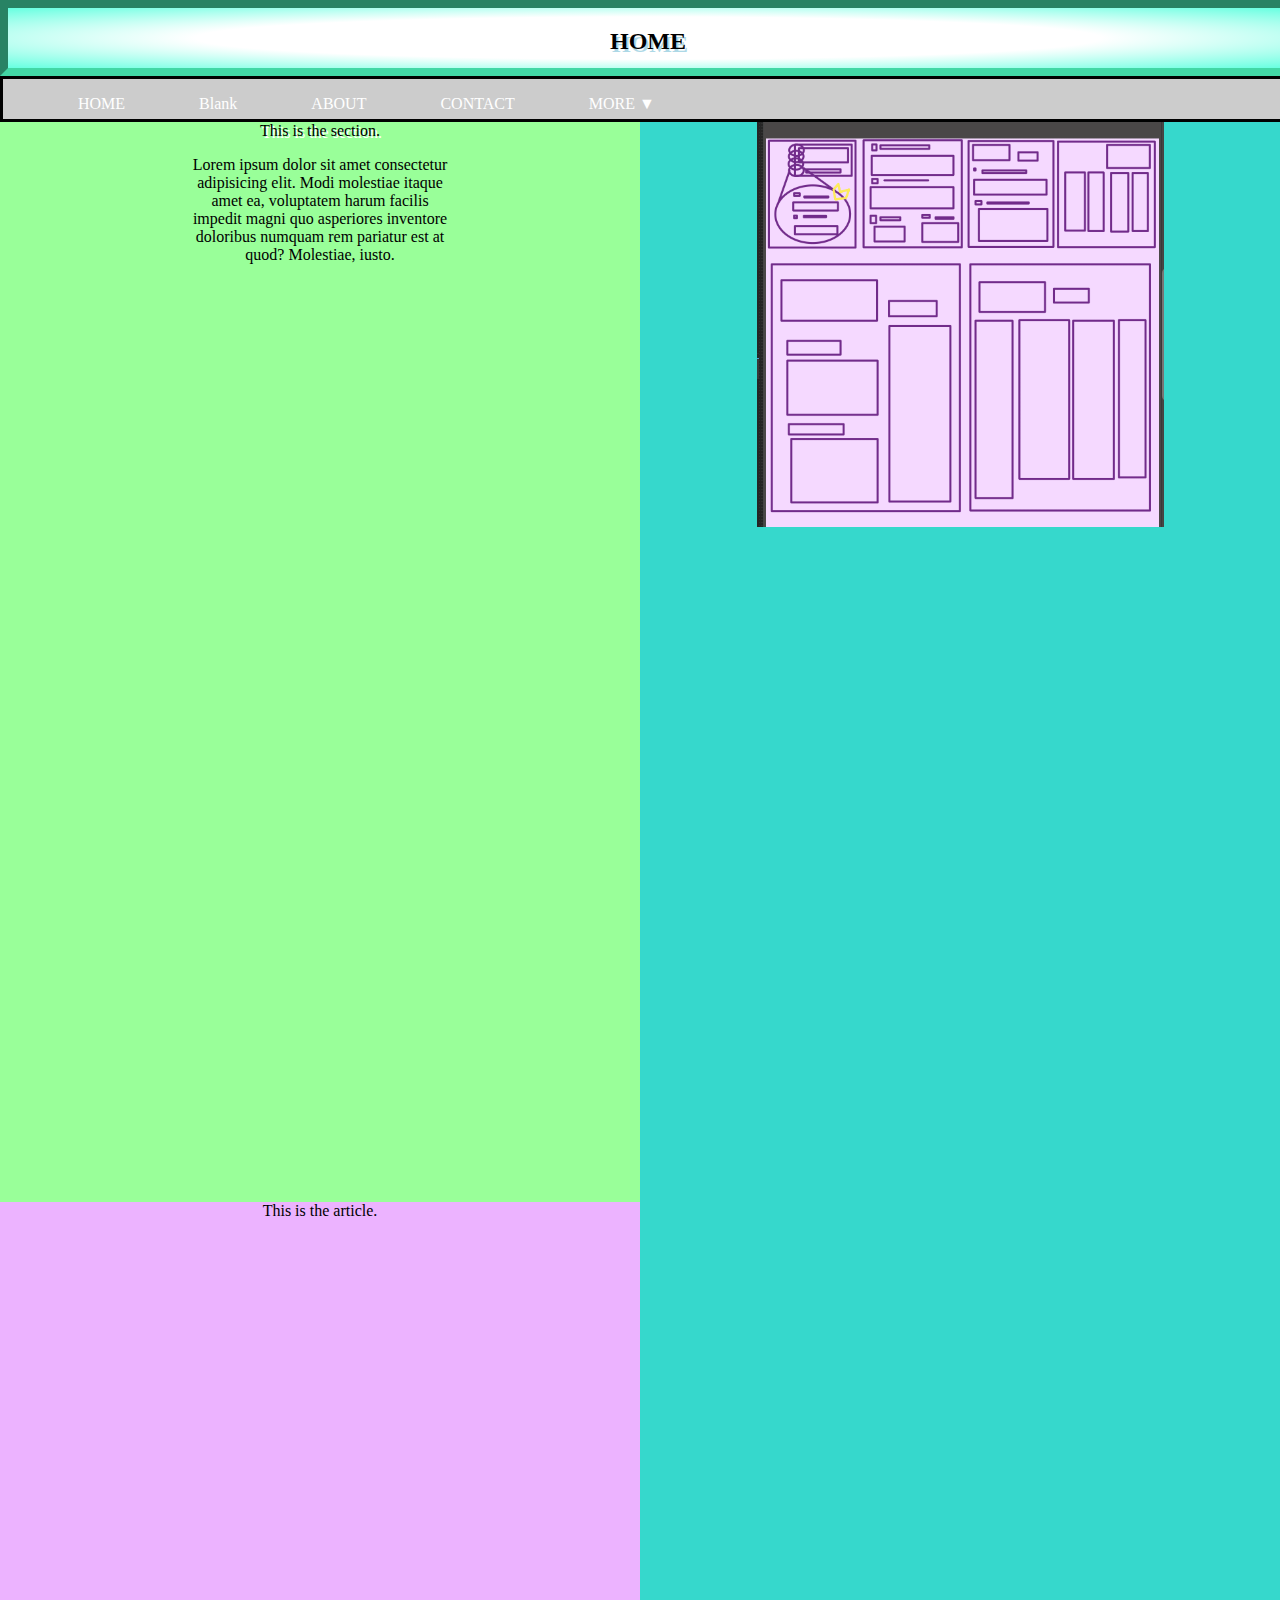
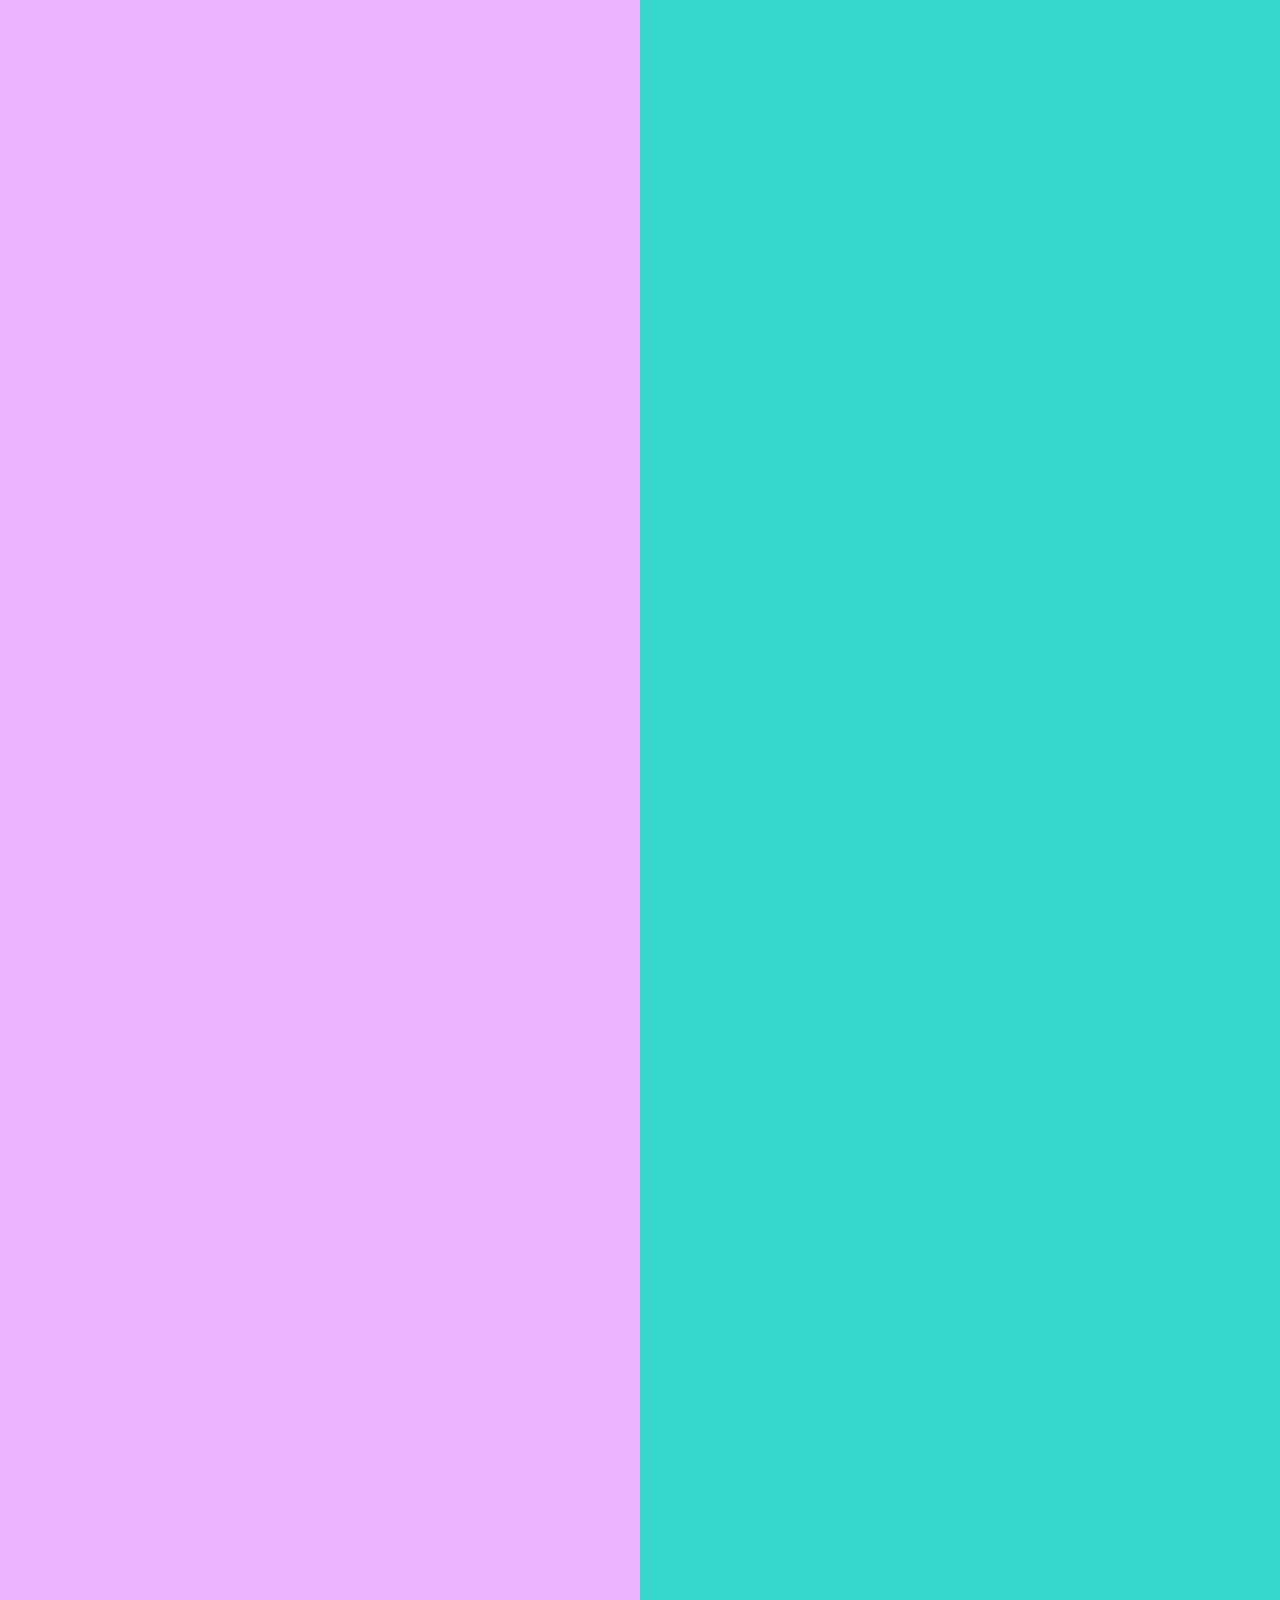
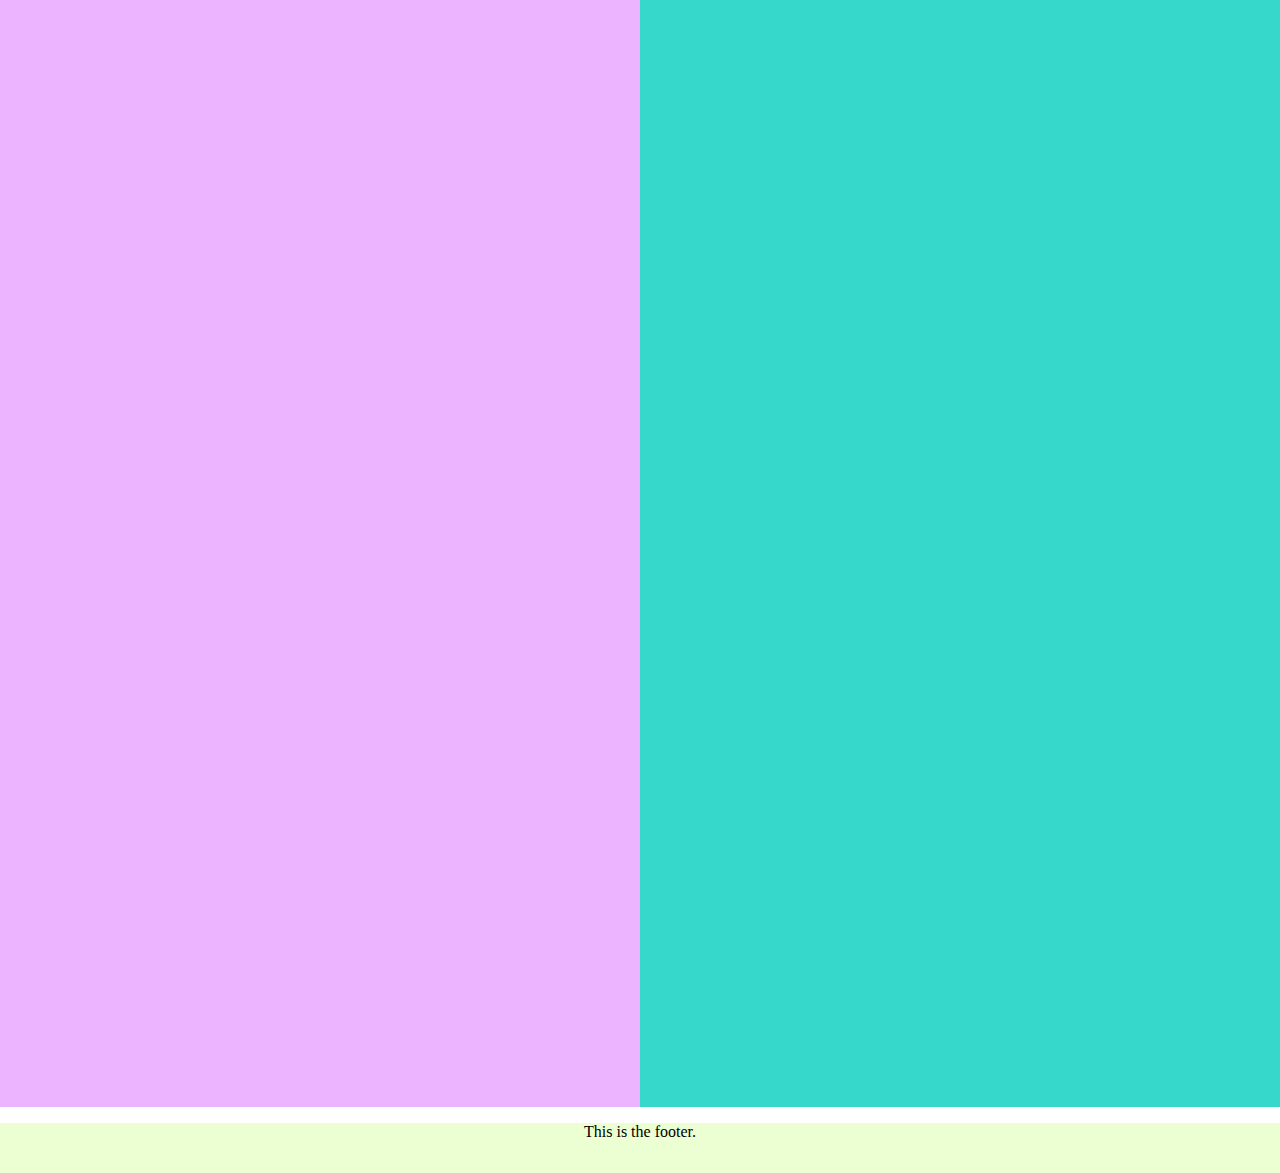
<file: w4b-FinalPJT/index.html>
<html lang="en">
<head>
    <meta charset="UTF-8">
    <meta name="viewport" content="width=device-width, initial-scale=1.0">
    <title>Websites for beginners - practice</title>
    <link rel="stylesheet" href="css/style.css">
</head>
<body>
    <header>
        <h2>HOME</h2>
    </header>
    <div class = "nav">
        
        <ul>
            <li><a href ="index.html" class = "nav-link">HOME</a></li>
            <li><a href ="blank.html" target = "_blank" class = "nav-link">Blank</a></li>
            <li><a href ="about.html" target = "_blank"  class = "nav-link">ABOUT</a></li>
            <li><a href ="contact.html" target = "_blank" class = "nav-link">CONTACT</a></li>
            <li><a href ="test2.html" target = "_blank" class = "nav-link">MORE ▼</a></li>
        </ul>
        
    </div>

    <aside>
        <img src="img/wireframe.png" alt="Wireframe">
    </aside>

    <section>
        This is the section.
        <div class ="p_center">
            <p>
                Lorem ipsum dolor sit amet consectetur adipisicing elit. Modi molestiae itaque amet ea, voluptatem harum facilis impedit magni quo asperiores inventore doloribus numquam rem pariatur est at quod? Molestiae, iusto.
            </p>
        </div>
    </section>

    <article>
        This is the article.
    </article>

    <footer>
        <p class = "footer_txt">This is the footer.</p>
    </footer>

    


</body>
</html>
</file>
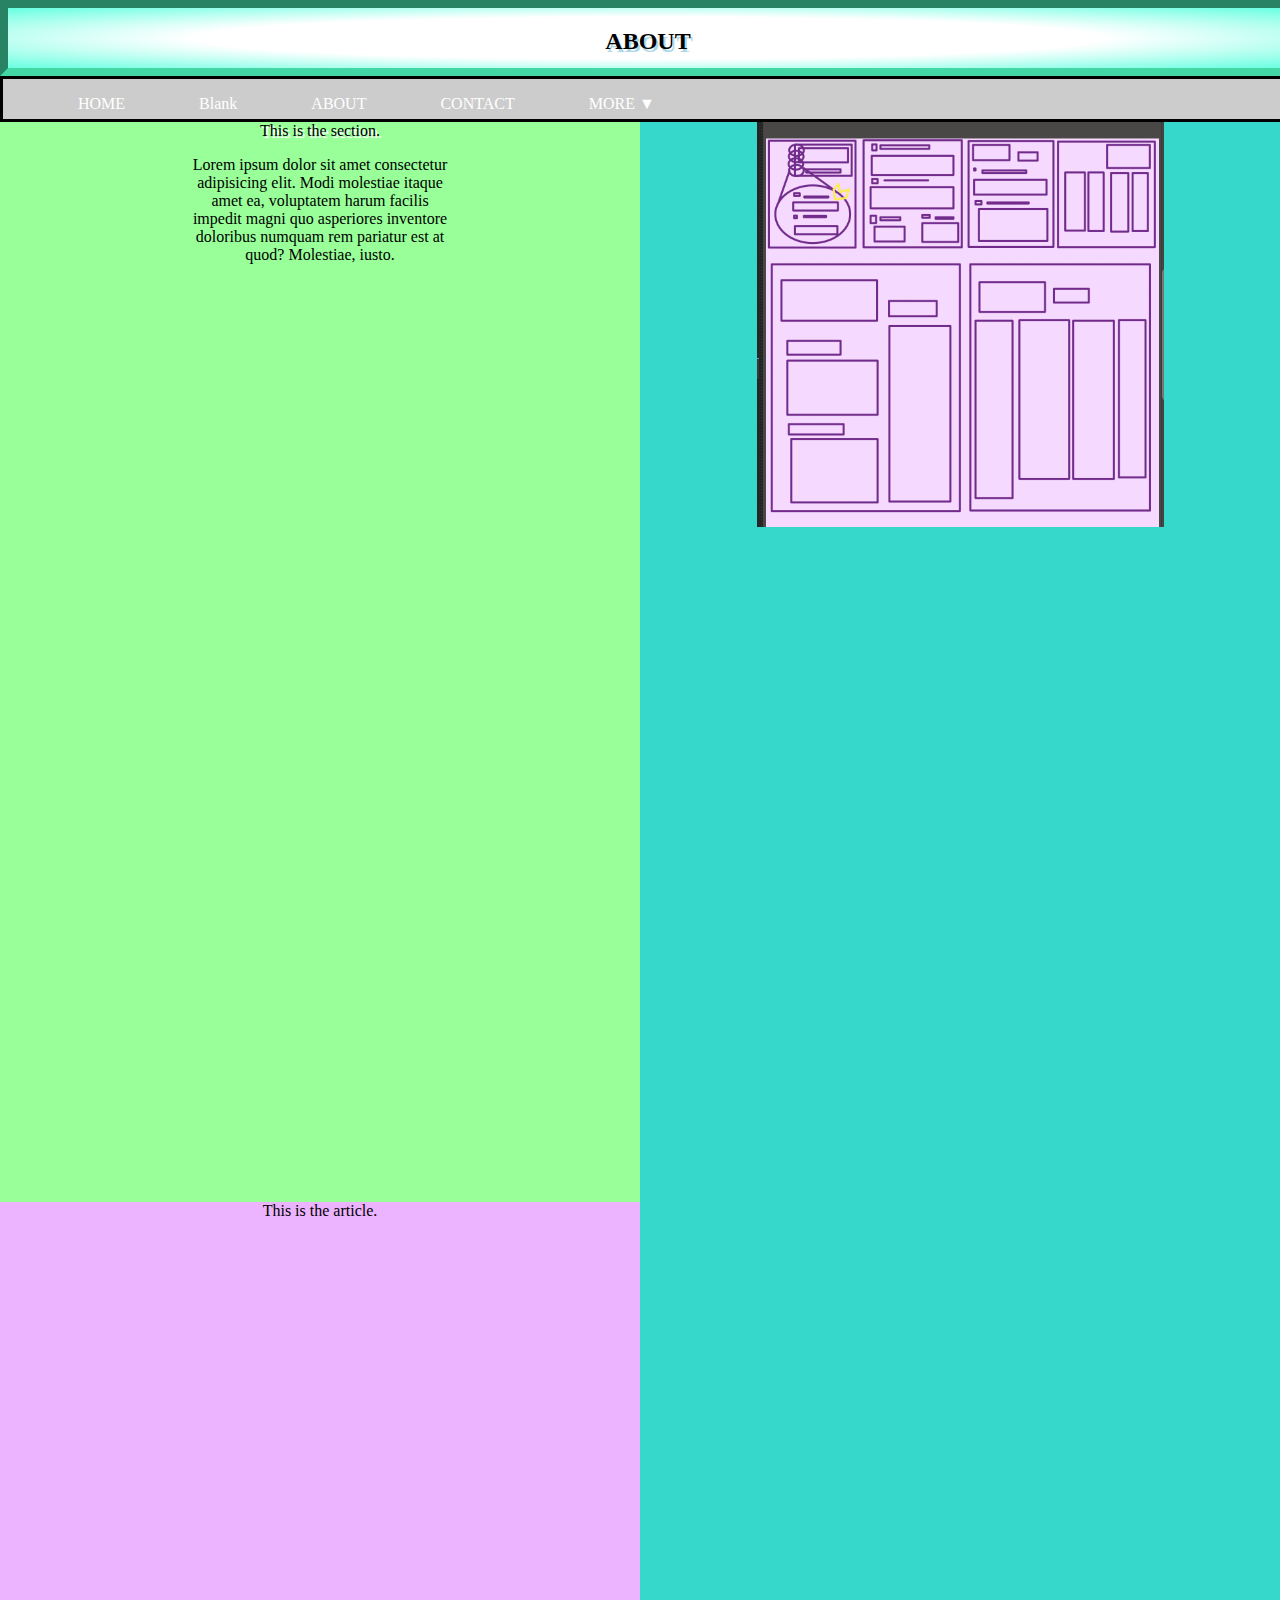
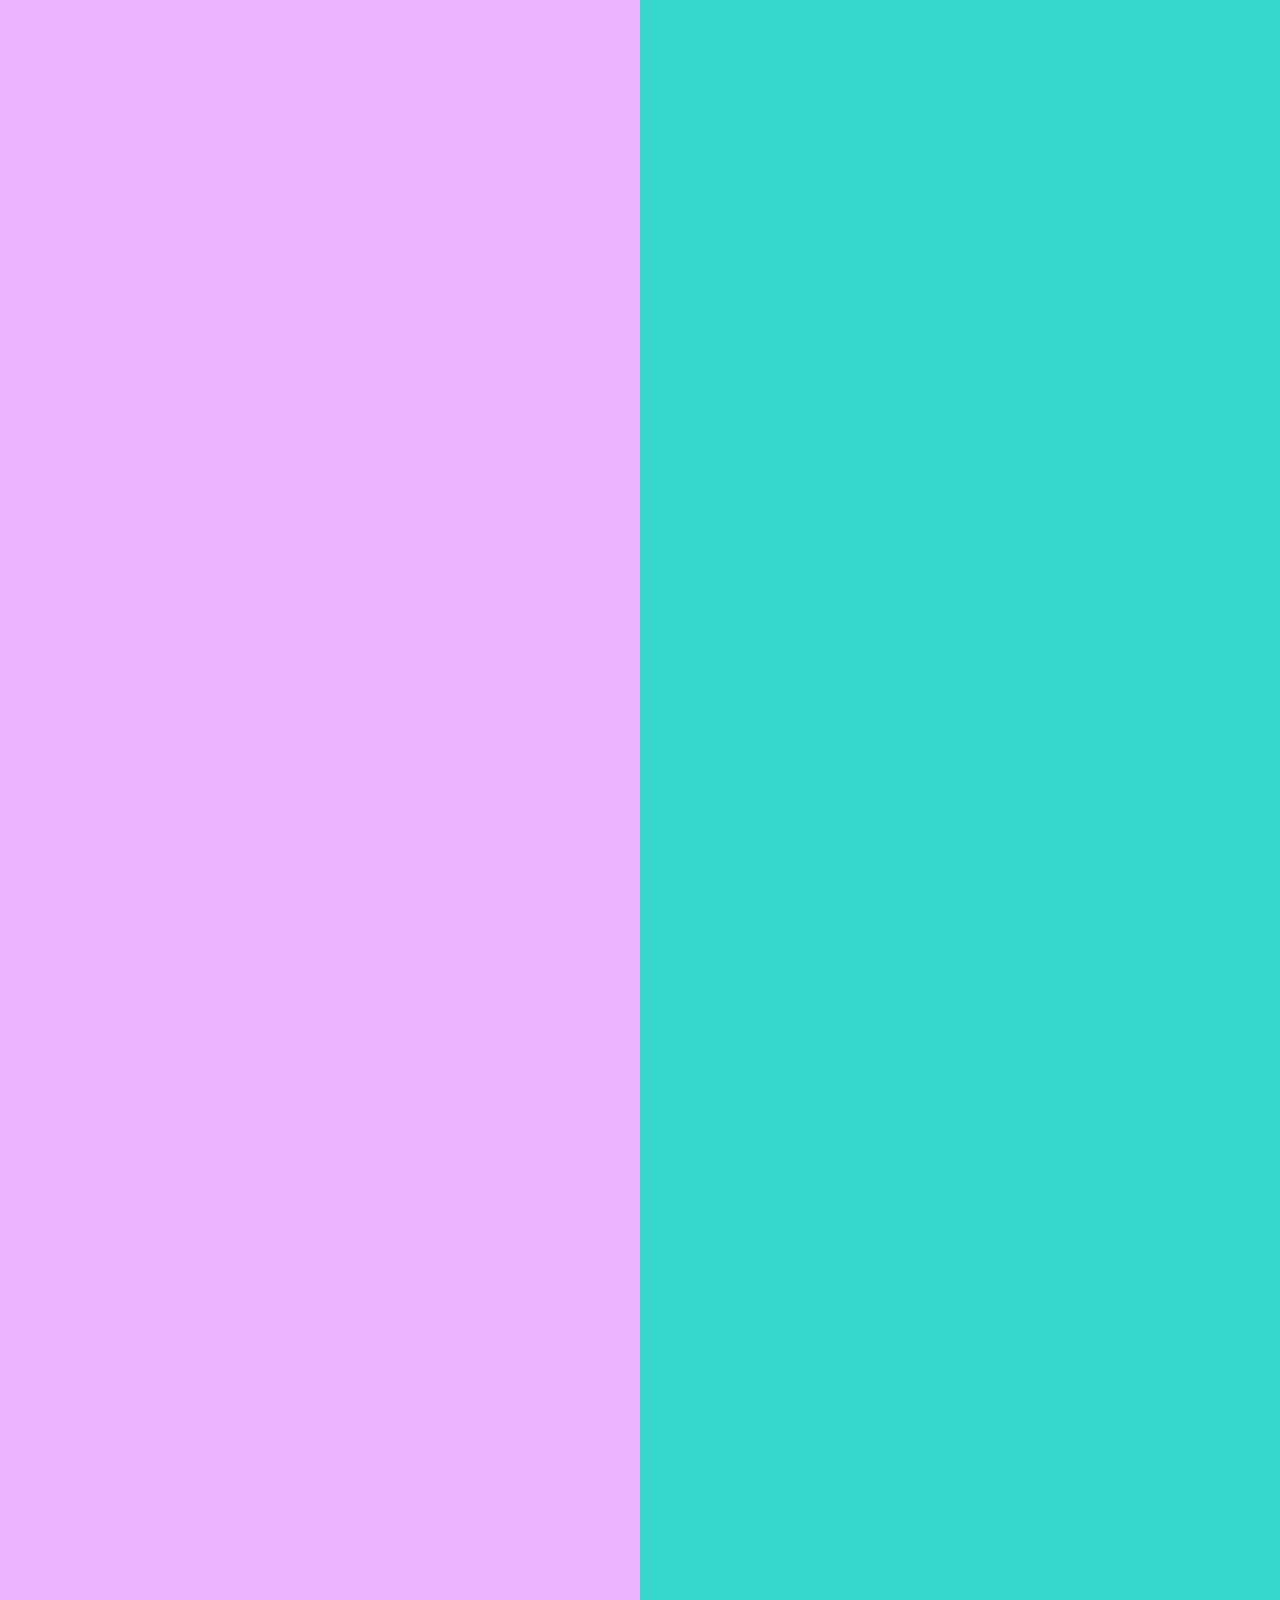
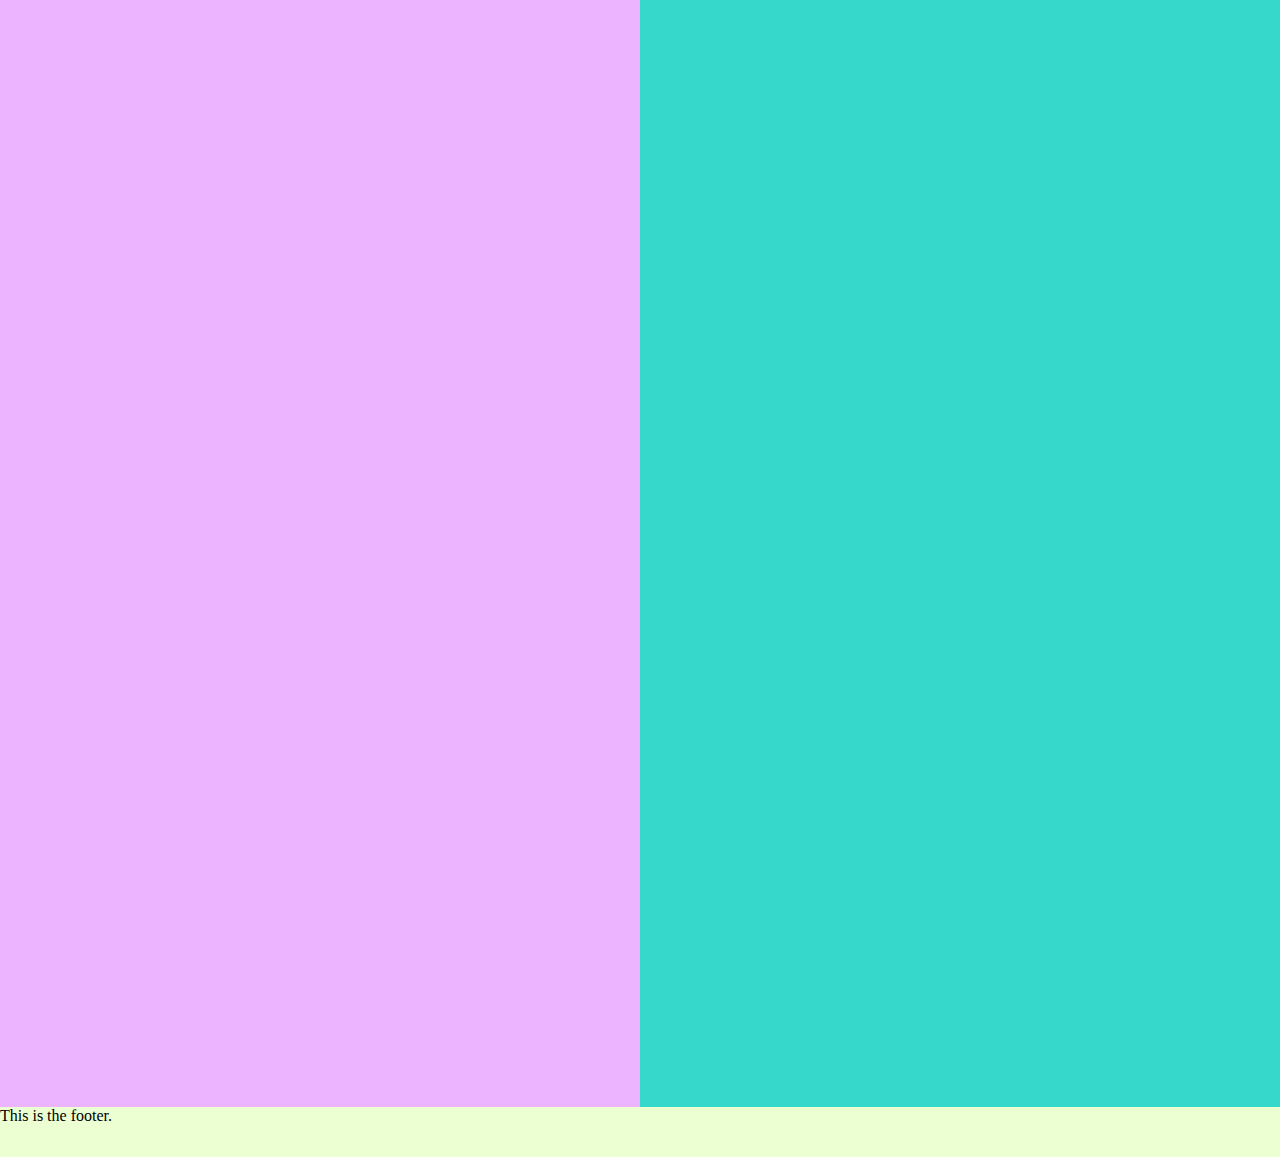
<file: w4b-FinalPJT/about.html>
<html lang="en">
<head>
    <meta charset="UTF-8">
    <meta name="viewport" content="width=device-width, initial-scale=1.0">
    <title>Websites for beginners - practice</title>
    <link rel="stylesheet" href="css/about.css">
</head>
<body>
    <header>
        <h2>ABOUT</h2>
    </header>
    <div class = "nav">
        
        <ul>
            <li><a href ="index.html" class = "nav-link">HOME</a></li>
            <li><a href ="blank.html" target = "_blank" class = "nav-link">Blank</a></li>
            
            <li><a href ="about.html" target = "_blank"  class = "nav-link">ABOUT</a></li>
            <li><a href ="contact.html" target = "_blank" class = "nav-link">CONTACT</a></li>
            
            <li><a href ="test2.html" target = "_blank" class = "nav-link">MORE ▼</a></li>
        </ul>
        
    </div>

    <aside class="">
        <img src="img/wireframe.png" alt="Wireframe">
        

    </aside>

    <section>
        This is the section.
        <div class ="p_center">
            <p>
                Lorem ipsum dolor sit amet consectetur adipisicing elit. Modi molestiae itaque amet ea, voluptatem harum facilis impedit magni quo asperiores inventore doloribus numquam rem pariatur est at quod? Molestiae, iusto.
            </p>
        </div>
    </section>

    <article>
        This is the article.
    </article>

    <footer>
        This is the footer.
    </footer>

    


</body>
</html>
</file>
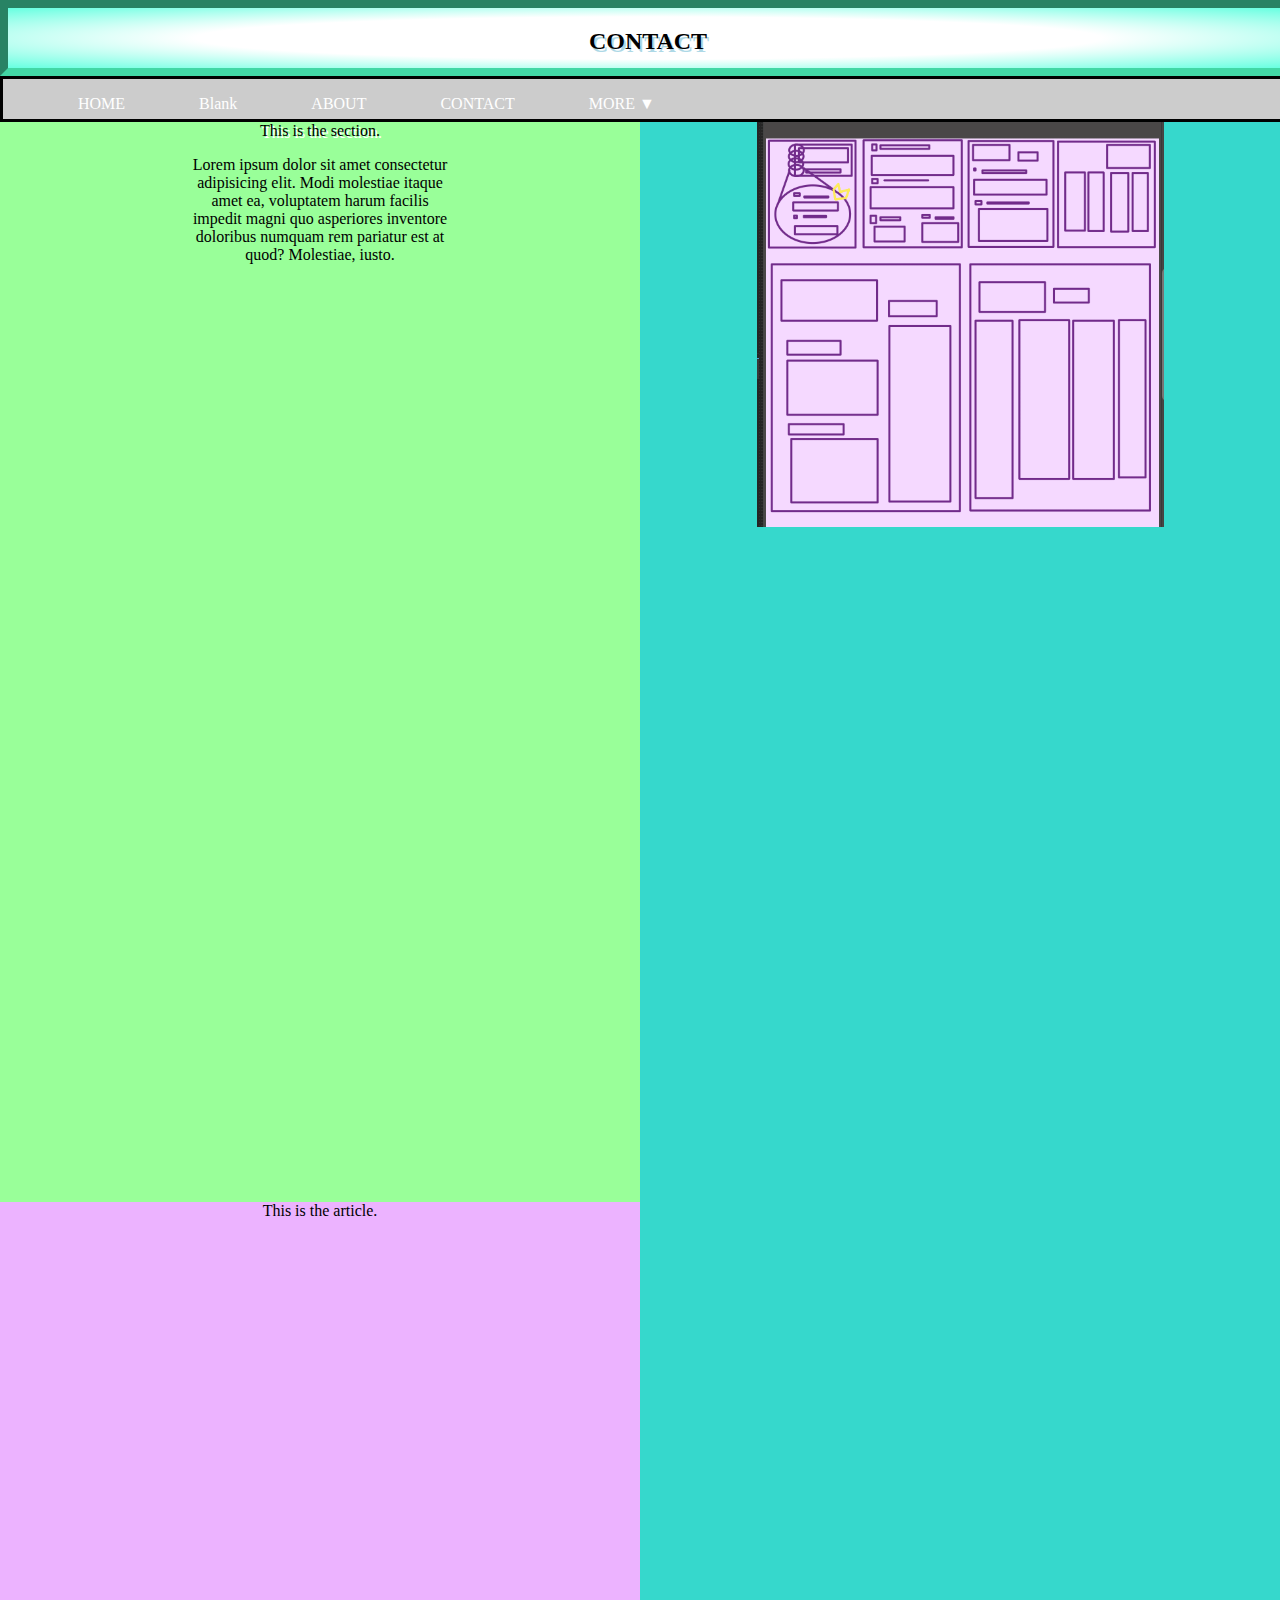
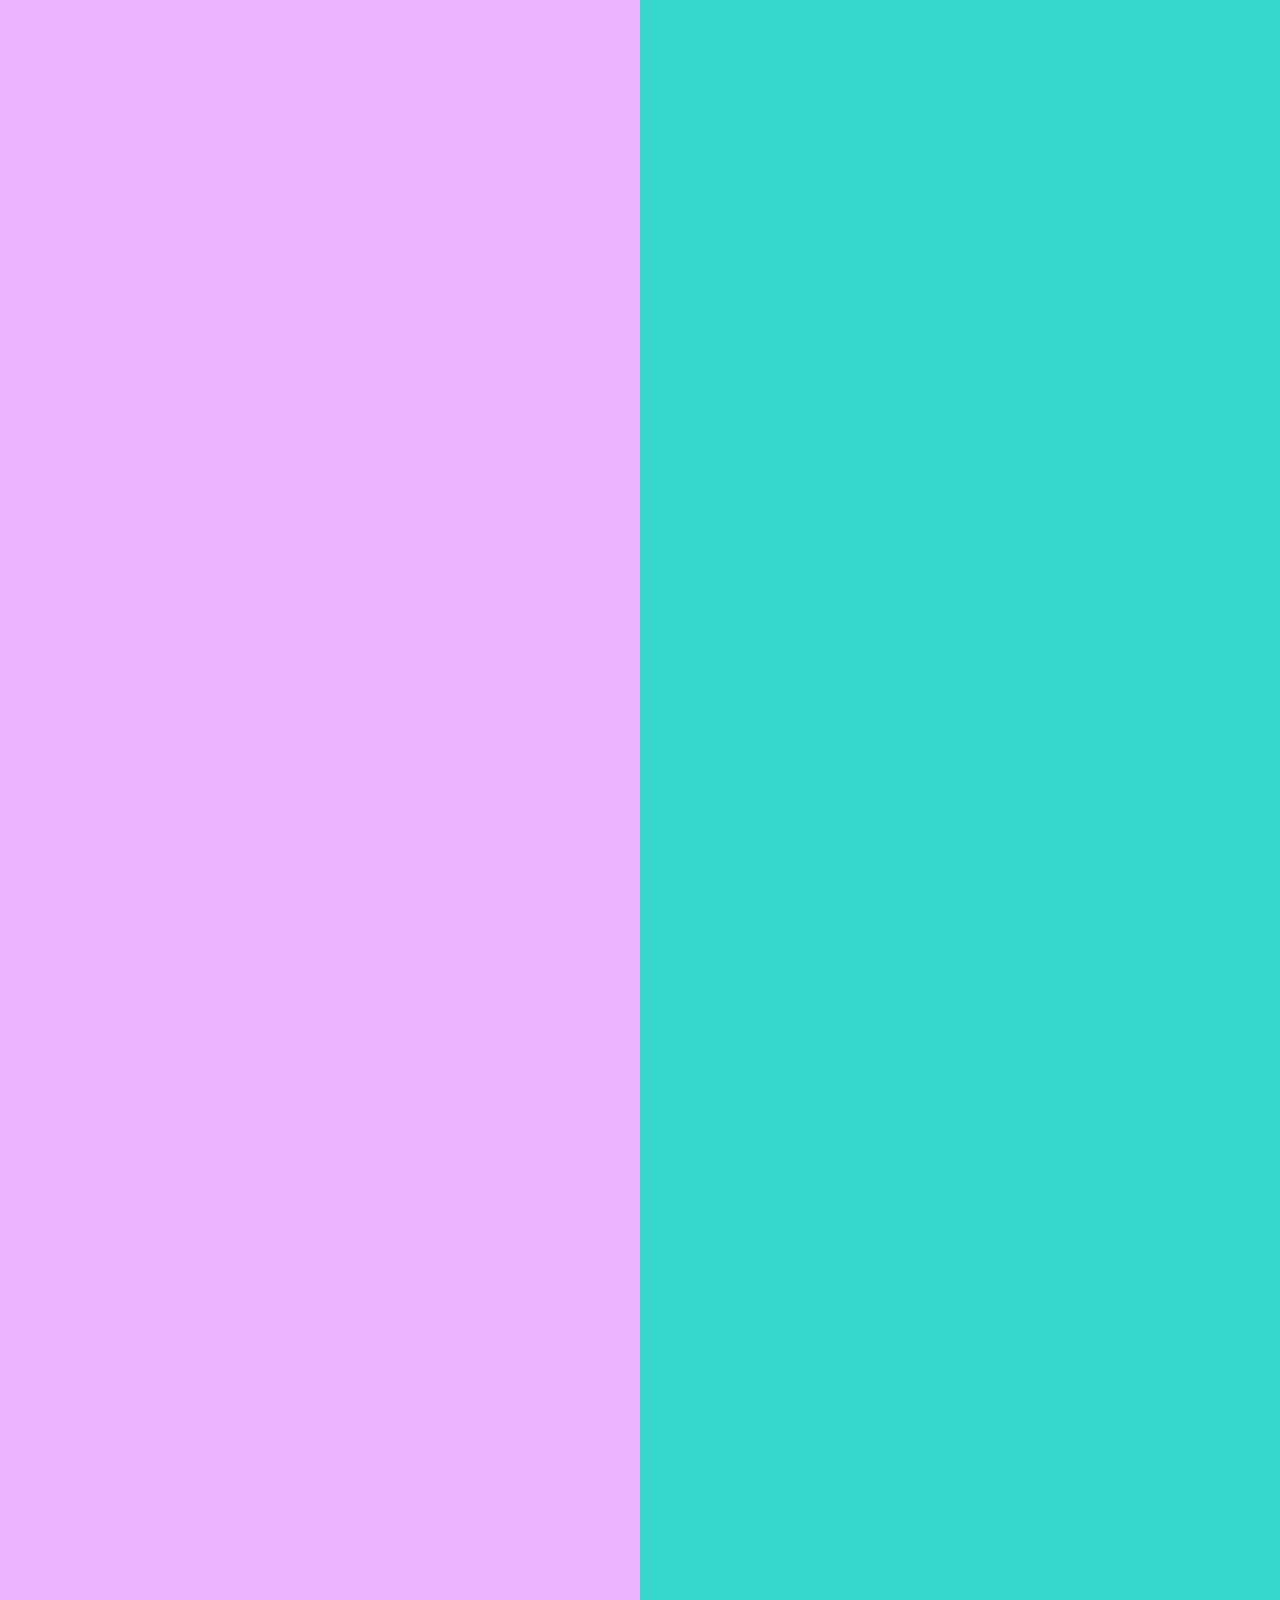
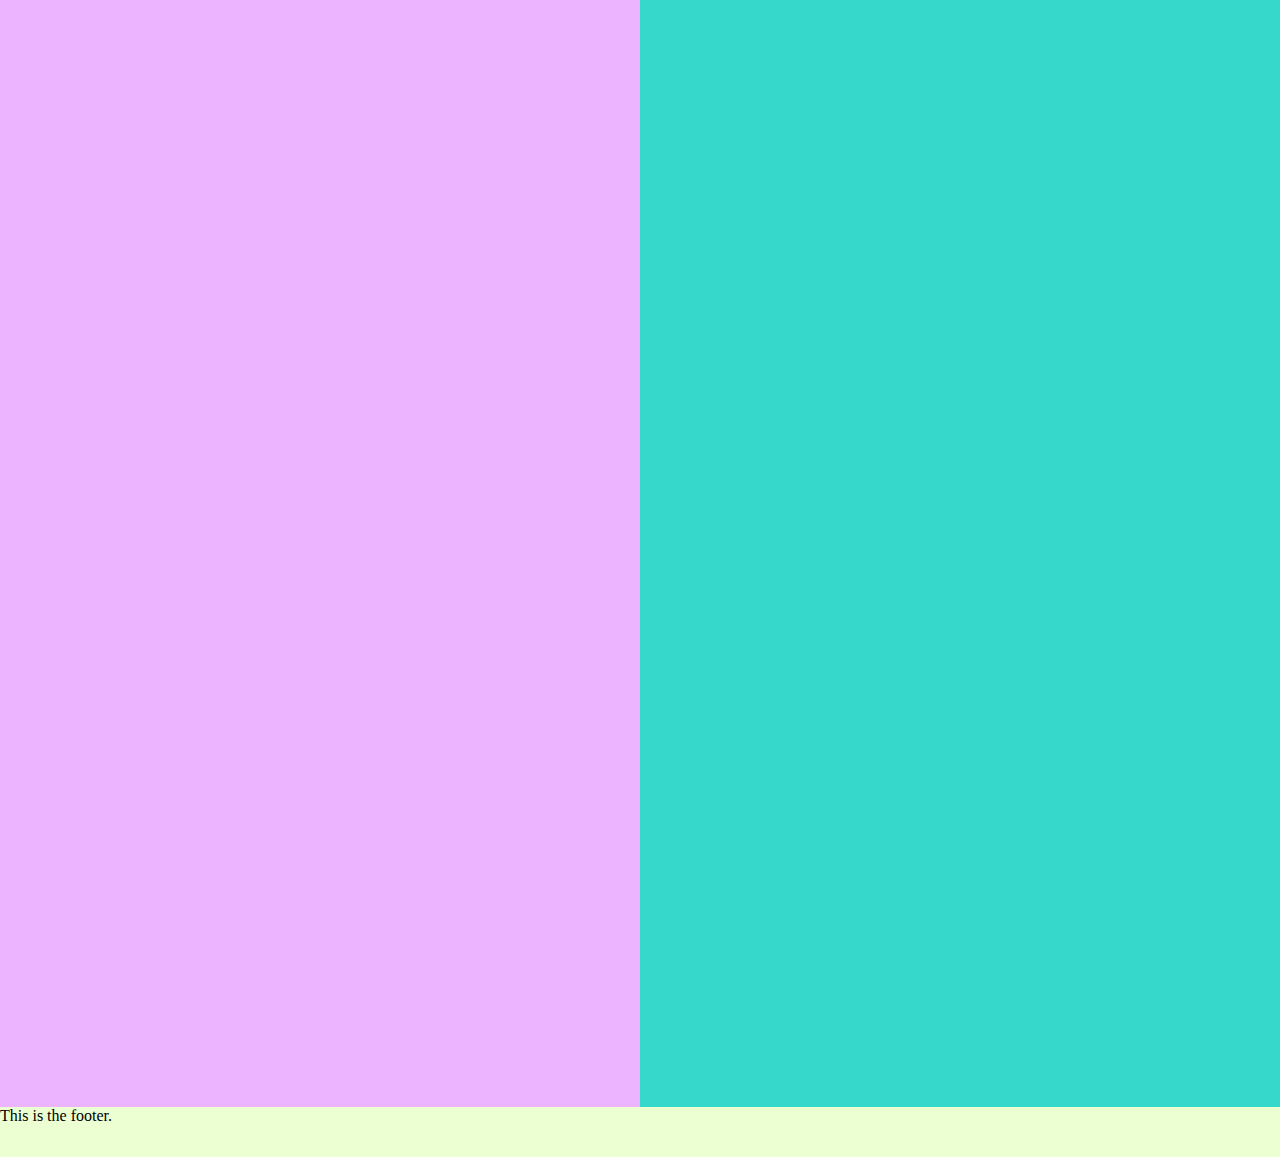
<file: w4b-FinalPJT/contact.html>
<html lang="en">
<head>
    <meta charset="UTF-8">
    <meta name="viewport" content="width=device-width, initial-scale=1.0">
    <title>Websites for beginners - practice</title>
    <link rel="stylesheet" href="css/contact.css">
</head>
<body>
    <header>
        <h2>CONTACT</h2>
    </header>
    <div class = "nav">
        
        <ul>
            <li><a href ="index.html" class = "nav-link">HOME</a></li>
            <li><a href ="blank.html" target = "_blank" class = "nav-link">Blank</a></li>
            
            <li><a href ="about.html" target = "_blank"  class = "nav-link">ABOUT</a></li>
            <li><a href ="contact.html" target = "_blank" class = "nav-link">CONTACT</a></li>
            
            <li><a href ="test2.html" target = "_blank" class = "nav-link">MORE ▼</a></li>
        </ul>
        
    </div>

    <aside class="">
        <img src="img/wireframe.png" alt="Wireframe">
        

    </aside>

    <section>
        This is the section.
        <div class ="p_center">
            <p>
                Lorem ipsum dolor sit amet consectetur adipisicing elit. Modi molestiae itaque amet ea, voluptatem harum facilis impedit magni quo asperiores inventore doloribus numquam rem pariatur est at quod? Molestiae, iusto.
            </p>
        </div>
    </section>

    <article>
        This is the article.
    </article>

    <footer>
        This is the footer.
    </footer>

    


</body>
</html>
</file>
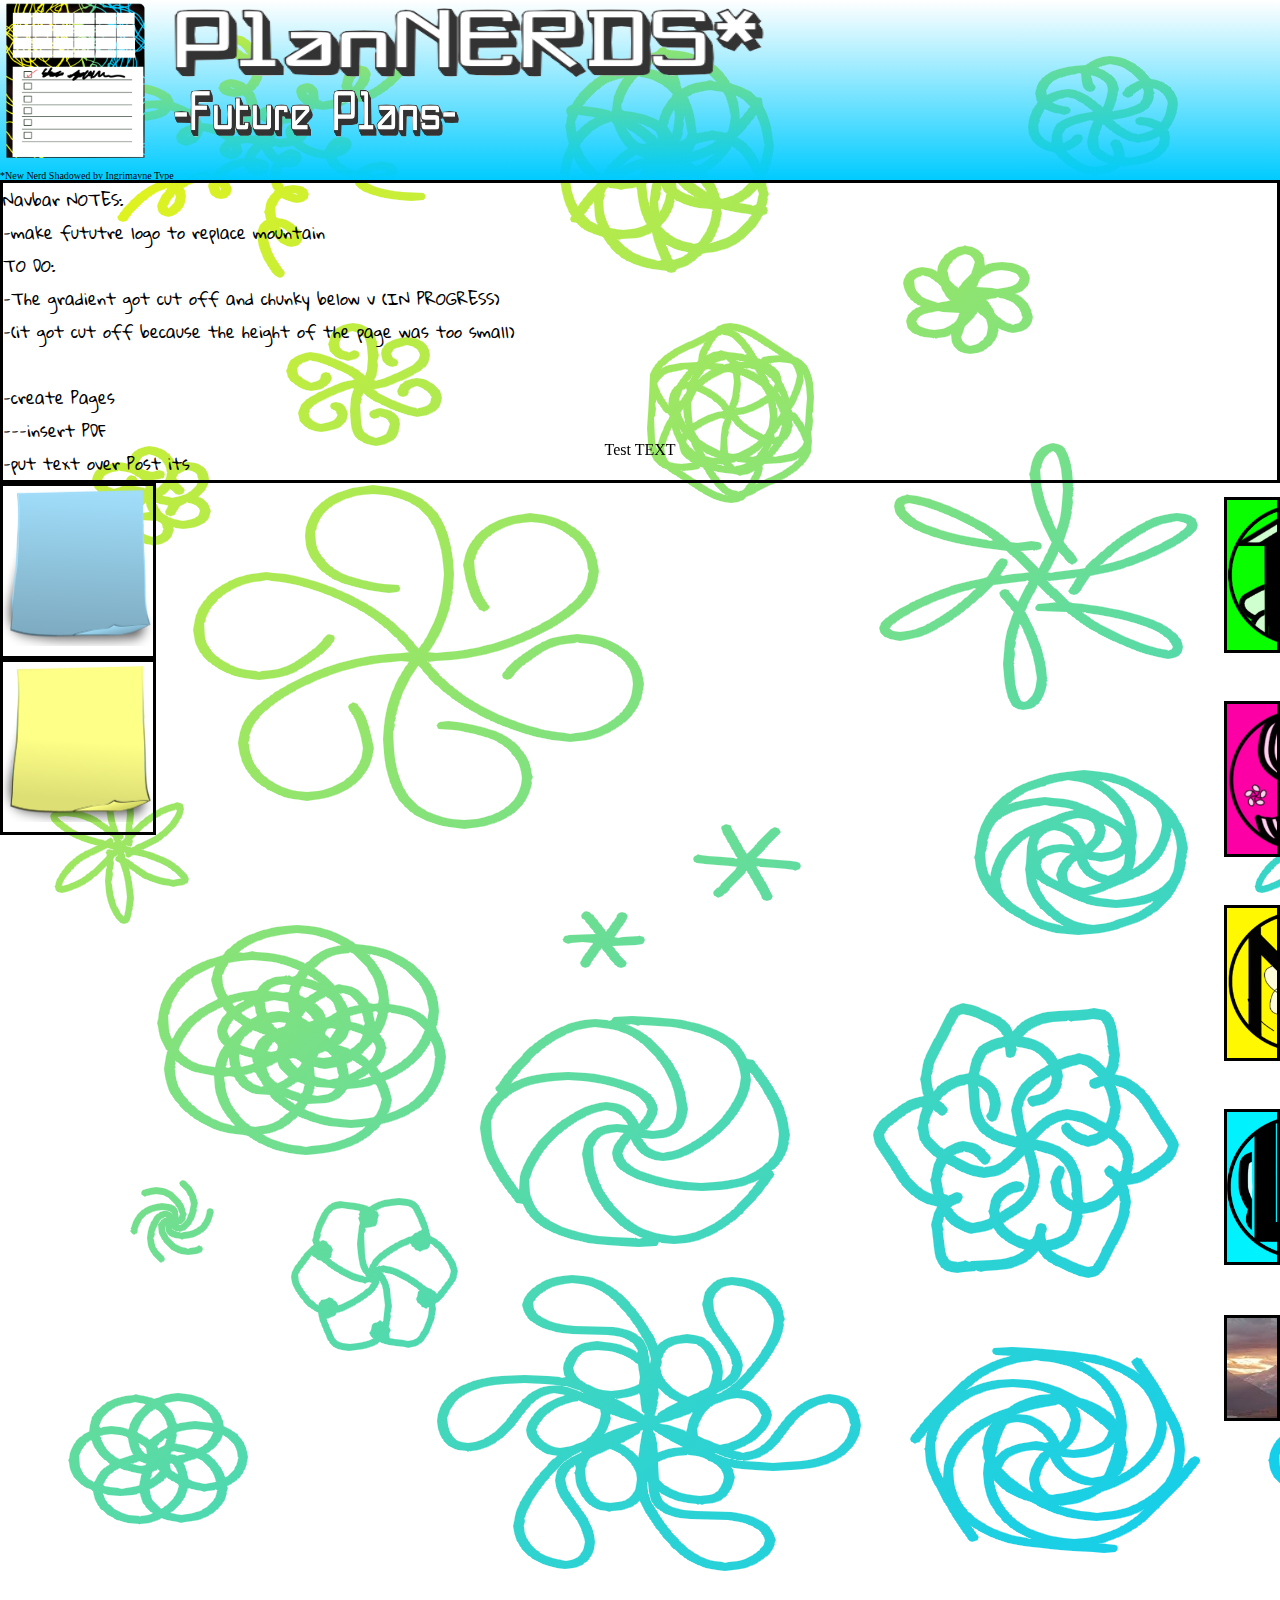
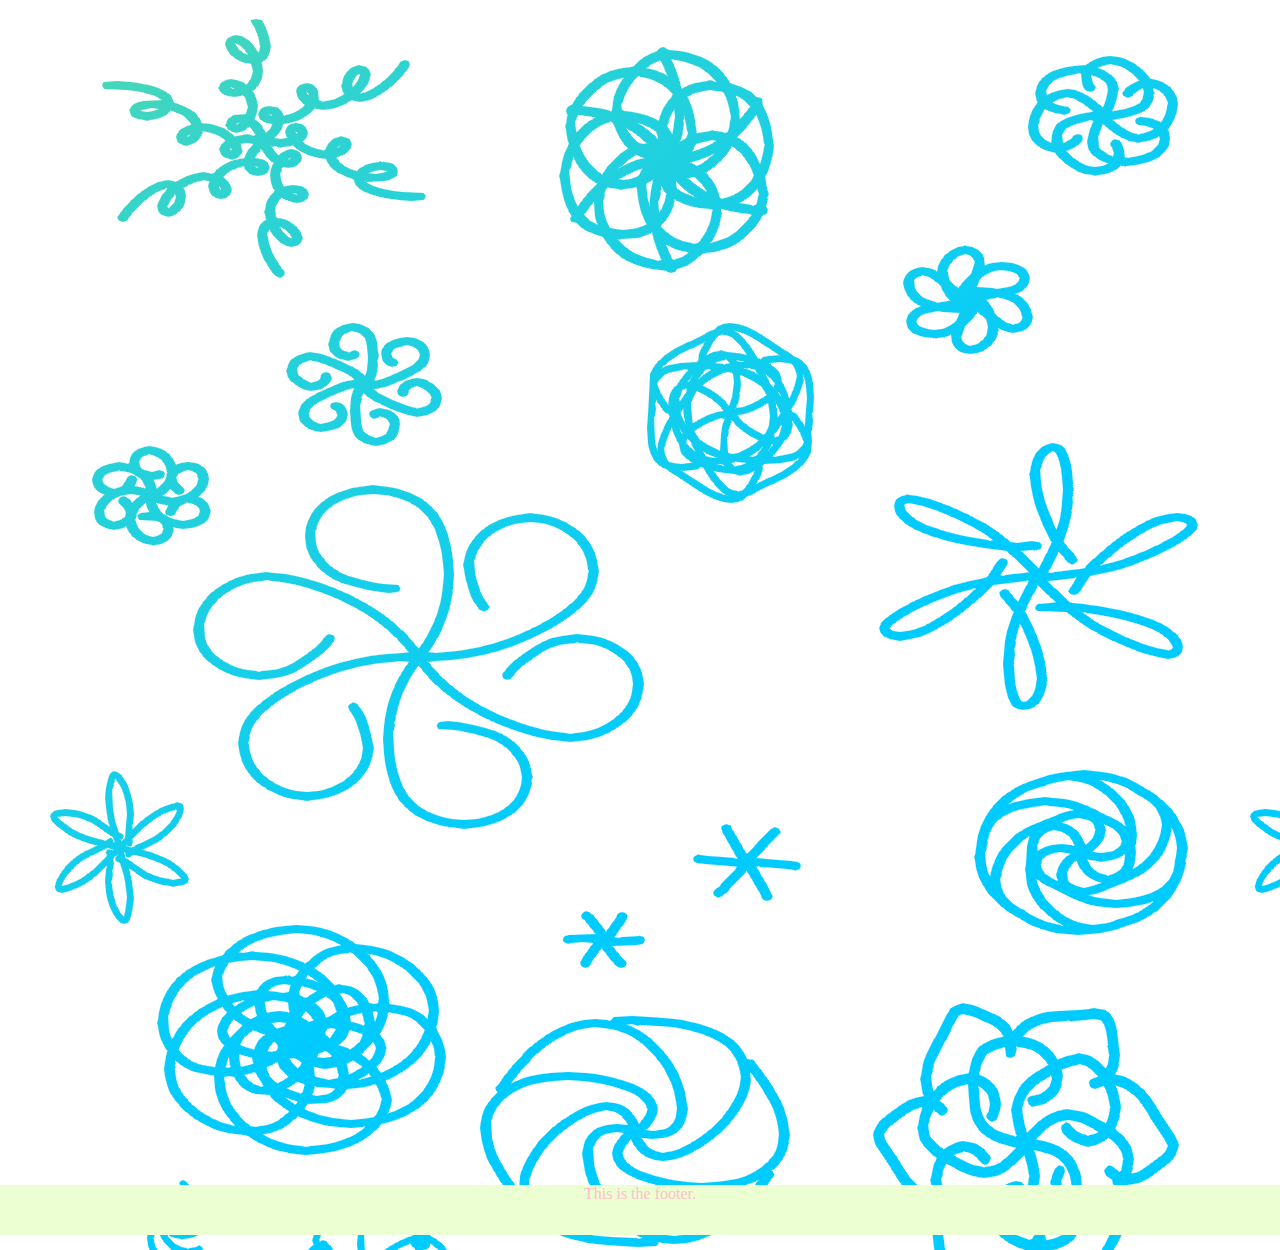
<file: w4b-FinalPJT/future.html>
<html lang="en">
<head>
    <meta charset="UTF-8">
    <meta name="viewport" content="width=device-width, initial-scale=1.0">
    <title>Websites for beginners - practice</title>
    <link rel="stylesheet" href="/w4b-FinalPJT/css/Future_css/future.css">
    <link href="https://fonts.googleapis.com/css2?family=Gloria+Hallelujah&display=swap" rel="stylesheet">
    <!-- <script src="https://kit.fontawesome.com/22874f192e.js" crossorigin="anonymous"></script> -->
    <header>
        <img class = "Logo" alt ="LOGO" src ="/w4b-FinalPJT/img/No Pressure Planners.png" width = "150px" height = "160px">
        
        <div class = "layeredNerd">
            <img class = "Title" alt ="PlanNerds" src ="/w4b-FinalPJT/img/NewNerdShadowed.png" width = "600px" height = "80px"><br>
            <img class = "Title" alt ="Future Plans" src ="/w4b-FinalPJT/img/-Future-.png" width = "300px" height = "80px">
       
        </div>
         <p>*New Nerd Shadowed by Ingrimayne Type</p>
        
    </header>
</head>
<body>
    <div class = "Notes">
        <p class= "no-margin">
            Navbar NOTES: <br>
            -make fututre logo to replace mountain
        <br>
        TO DO: <br>
        -The gradient got cut off and chunky below v (IN PROGRESS) <br>
        -(it got cut off because the height of the page was too small) <br>
        <br>
        -create Pages<br>
        ---insert PDF <br>
        -put text over Post its<br>
        </p>
    </div>
    <div class = "nav">
        <!-- maybe be able to set up distance between two  -->
       <ul> 
            <!-- styling of links  -->
           <!-- <li><a href ="home.html" class = "nav-link">HOME</a></li> -->
           <li><a href = "home.html" class = "nav_link Green"><img class = "H_logo" alt ="Home" src ="/w4b-FinalPJT/img/H_LOGO.png" width = "150" height = "150"></a></li>
           <li><a href = "SmallPG.html" target ="_blank" class = "nav_link Pink"><img class = "S_logo" alt ="Small" src ="/w4b-FinalPJT/img/S_LOGO.png" width = "150" height = "150"></a></li>
           <li><a href = "MediumPG.html" target ="_blank" class = "nav_link Yellow"><img class = "M_logo" alt ="Medium" src ="/w4b-FinalPJT/img/M_LOGO.png" width = "150" height = "150"></a></li>
           <li><a href = "LargePG.html" target ="_blank" class = "nav_link Blue"><img class = "L_logo" alt ="Large" src ="/w4b-FinalPJT/img/L_LOGO.png" width = "150" height = "150"></a></li>
           <li><a href = "future.html" target ="_blank" class = "nav_link Red"><img class = "F_logo" alt ="Future" src ="/w4b-FinalPJT/img/mountains.jpg" width = "250" height = "100"></a></li>
       
        </ul>
   </div>

    

    <div class = "Sticky">
        <img class = "BlueS" alt ="Blue Sticky note" src ="/w4b-FinalPJT/img/Flip note_blue.png" width = "150px" height = "160px">
        <div class = "test">Test TEXT</div>
    </div>
    <div class = "Sticky 2">
        
        <img class = "YellowS" alt ="Yellow Sticky note" src ="/w4b-FinalPJT/img/Flip note.png" width = "150px" height = "160px">

    </div>
    <footer>
        <p class = "footer_txt">This is the footer.</p>
    </footer>

    


</body>
</html>
</file>
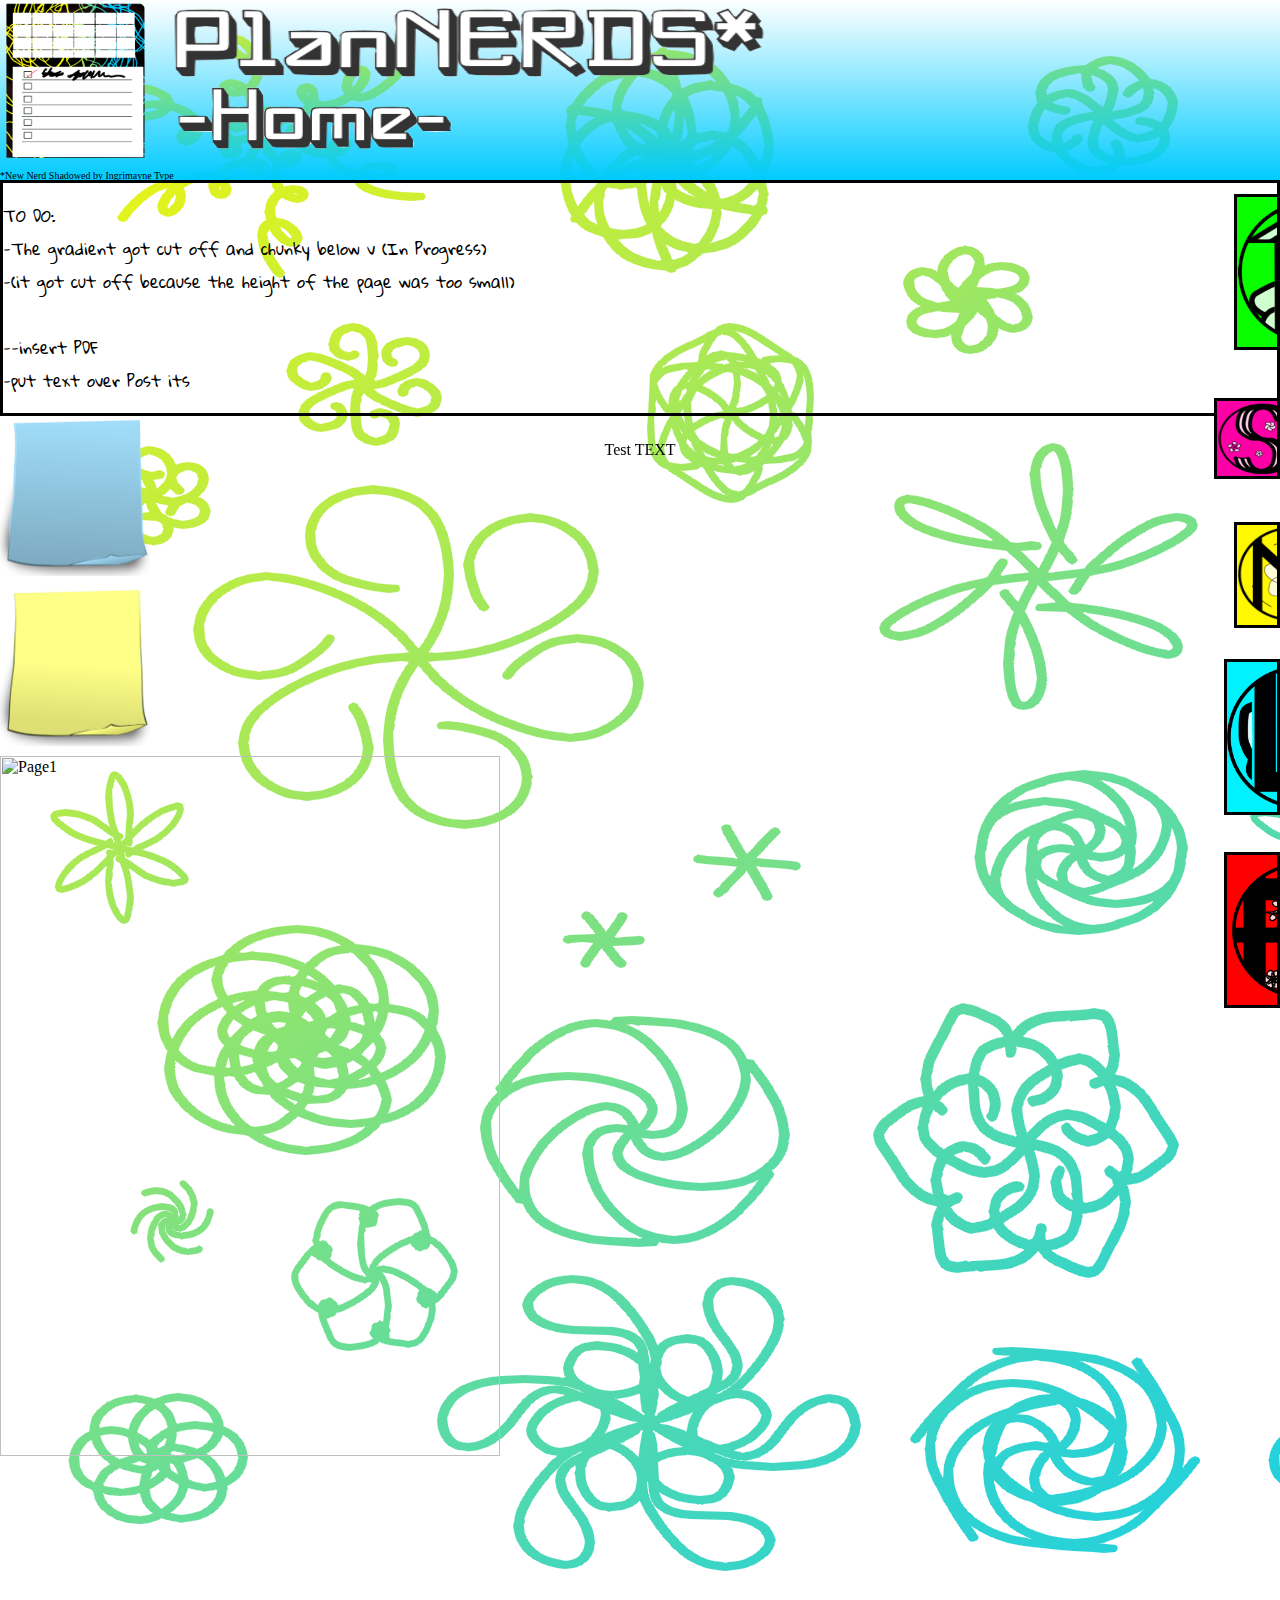
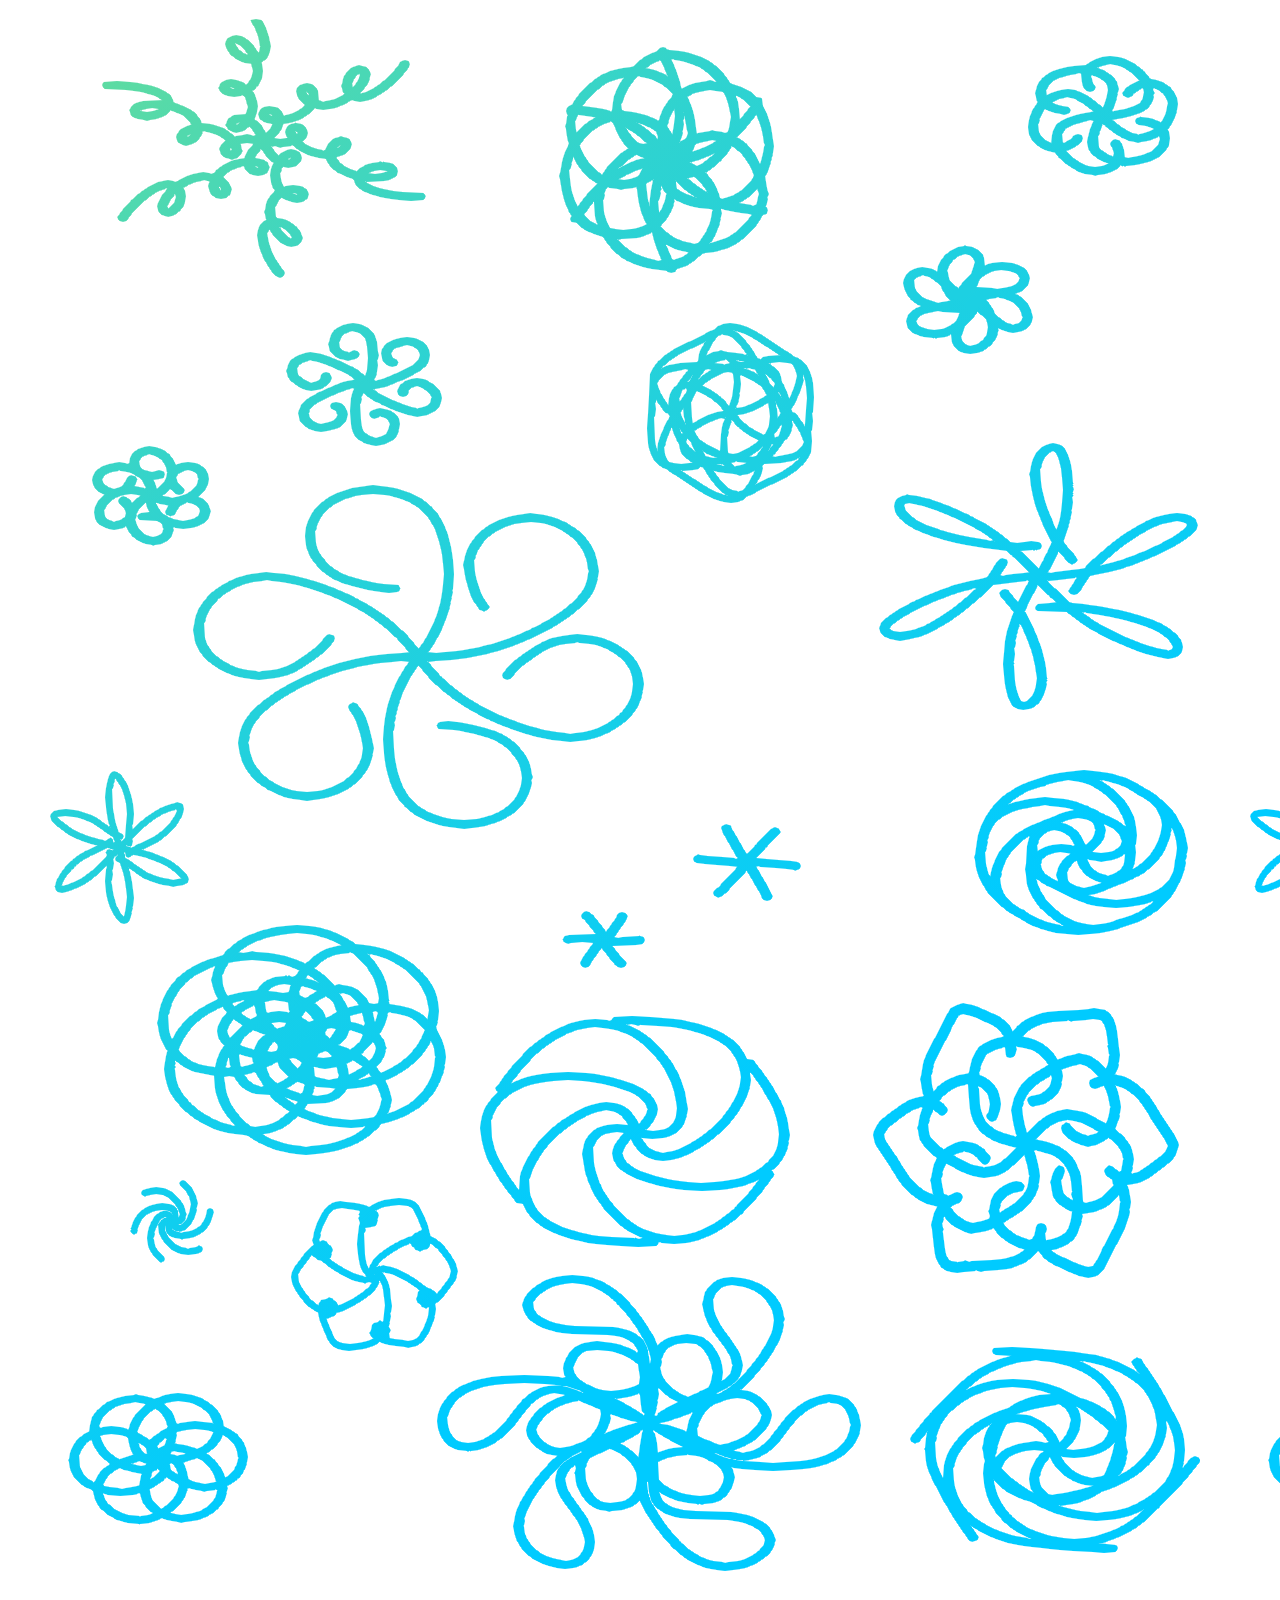
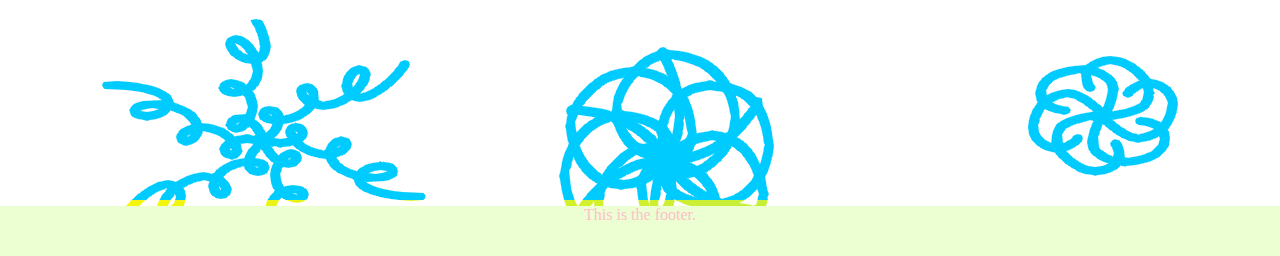
<file: w4b-FinalPJT/home.html>
<html lang="en">
<head>
    <meta charset="UTF-8">
    <meta name="viewport" content="width=device-width, initial-scale=1.0">
    <title>Websites for beginners - practice</title>
    <link rel="stylesheet" href="/w4b-FinalPJT/css/H_css/HomePG.css">
    <link href="https://fonts.googleapis.com/css2?family=Gloria+Hallelujah&display=swap" rel="stylesheet">
    <!-- <script src="https://kit.fontawesome.com/22874f192e.js" crossorigin="anonymous"></script> -->
    <header>
        <img class = "Logo" alt ="LOGO" src ="/w4b-FinalPJT/img/No Pressure Planners.png" width = "150px" height = "160px">
        
        <div class = "layeredNerd">
            <img class = "Title" alt ="PlanNerds" src ="/w4b-FinalPJT/img/NewNerdShadowed.png" width = "600px" height = "80px"><br>
            <img class = "Title" alt ="Home" src ="/w4b-FinalPJT/img/-Home-.png" width = "300px" height = "80px">
       
        </div>
         <p>*New Nerd Shadowed by Ingrimayne Type</p>
        
    </header>
</head> 

<body>

    </div>
    <div class = "nav">
        <!-- maybe be able to set up distance between two  -->
       <ul> 
            <!-- styling of links  -->
           <!-- <li><a href ="home.html" class = "nav-link">HOME</a></li> -->
           <li><a href = "home.html" class = "nav_link Green"><img class = "H_logo" alt ="Home" src ="/w4b-FinalPJT/img/H_LOGO.png" width = "150" height = "150"></a></li>
           <li><a href = "SmallPG.html" target ="_blank" class = "nav_link Pink"><img class = "S_logo" alt ="Small" src ="/w4b-FinalPJT/img/S_LOGO.png" width = "90" height = "75"></a></li>
           <li><a href = "MediumPG.html" target ="_blank" class = "nav_link Yellow"><img class = "M_logo" alt ="Medium" src ="/w4b-FinalPJT/img/M_LOGO.png" width = "110" height = "100"></a></li>
           <li><a href = "LargePG.html" target ="_blank" class = "nav_link Blue"><img class = "L_logo" alt ="Large" src ="/w4b-FinalPJT/img/L_LOGO.png" width = "150" height = "150"></a></li>
           <li><a href = "future.html" target ="_blank" class = "nav_link Red"><img class = "F_logo" alt ="Future" src ="/w4b-FinalPJT/img/F_Logo.png" width = "150" height = "150"></a></li>
       
        </ul>
   </div>
   <div class = "Notes">
        <p>
        TO DO: <br>
        -The gradient got cut off and chunky below v (In Progress)<br>
        -(it got cut off because the height of the page was too small)<br>
        <br>
        --insert PDF <br>
        -put text over Post its <br>
        </p>
        </div>
   </div>
        

    

    <div class = "Sticky">
        <img class = "BlueS" alt ="Blue Sticky note" src ="/w4b-FinalPJT/img/Flip note_blue.png" width = "150px" height = "160px">
        <div class = "test">Test TEXT</div>
    </div>
    <div class = "Sticky 2">
        
        <img class = "YellowS" alt ="Yellow Sticky note" src ="/w4b-FinalPJT/img/Flipnote.png" width = "150px" height = "160px">

    </div>
    <div>
        <img alt = "Page1" scr = "/w4b-FinalPJT/img/mPage1.png" width = "500" height = "700">
    </div>
    <footer>
        <p class = "footer_txt">This is the footer.</p>
    </footer>

    


</body>
</html>
</file>
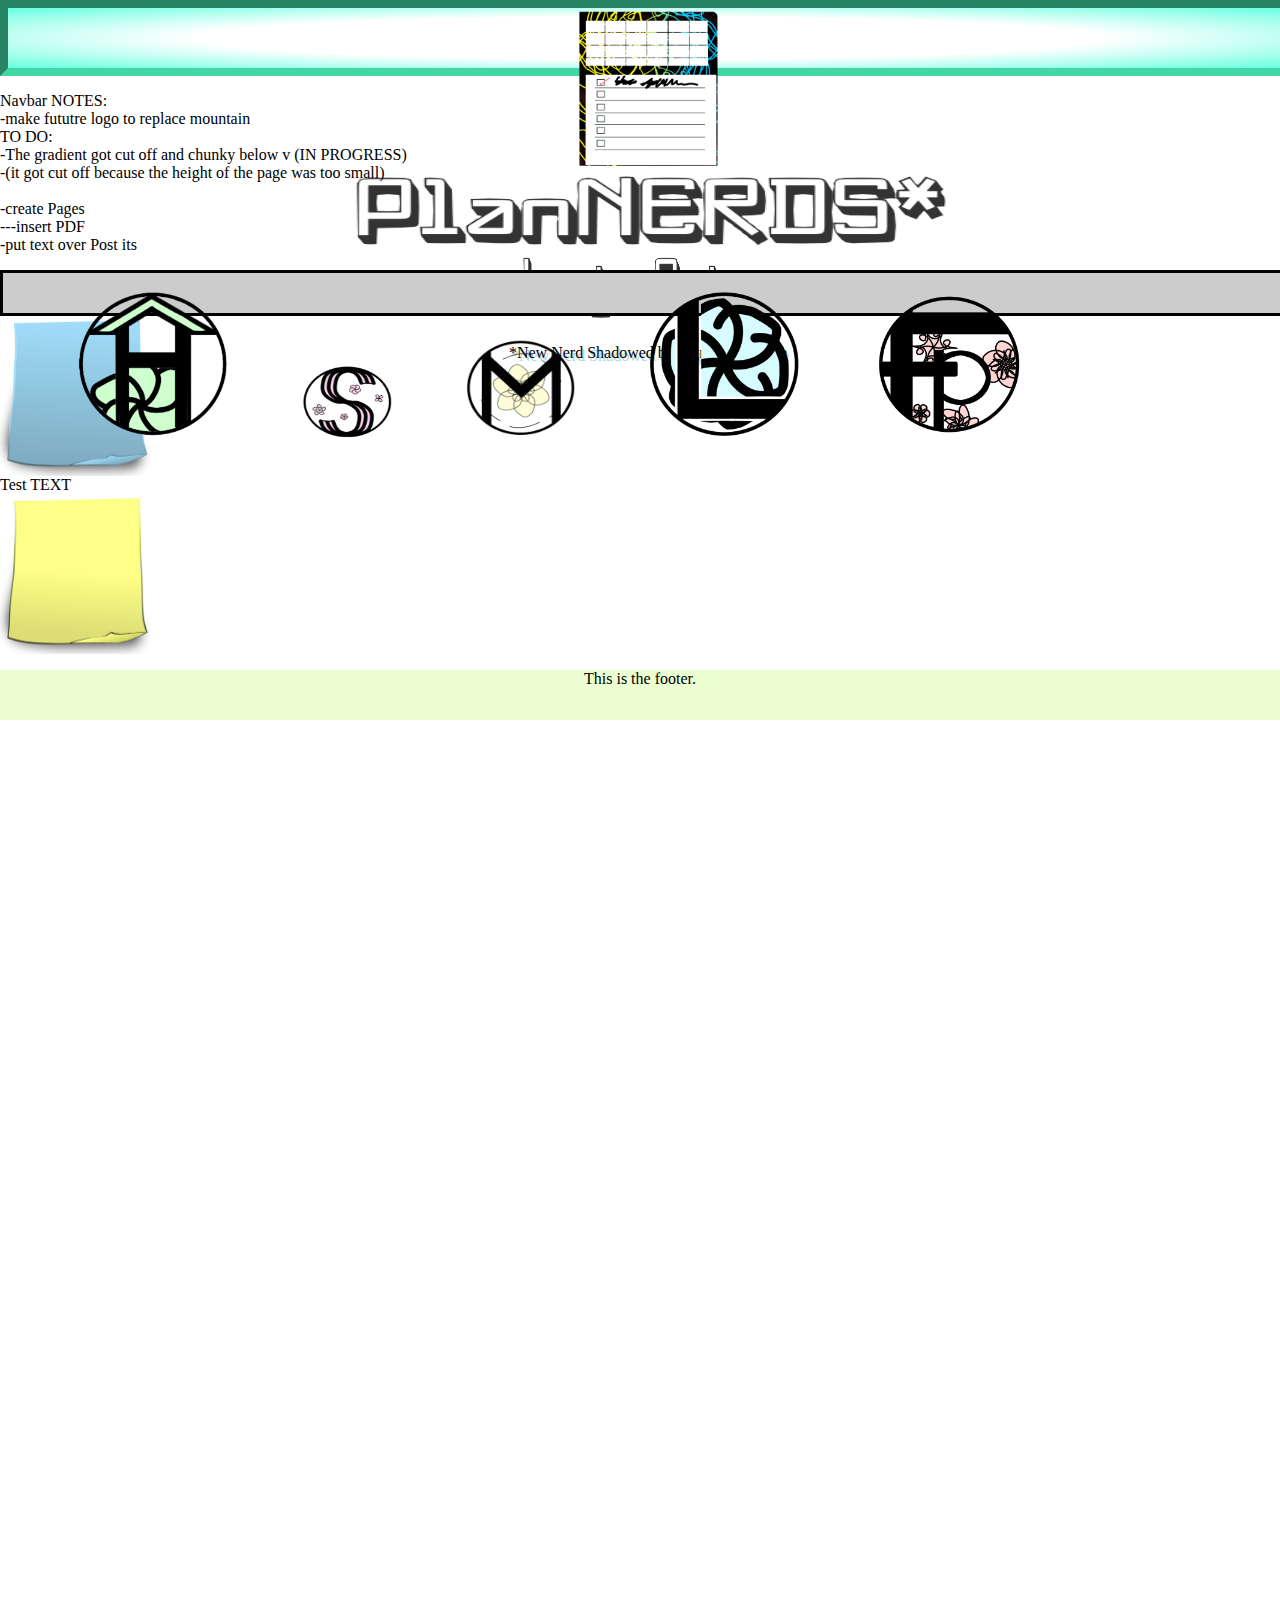
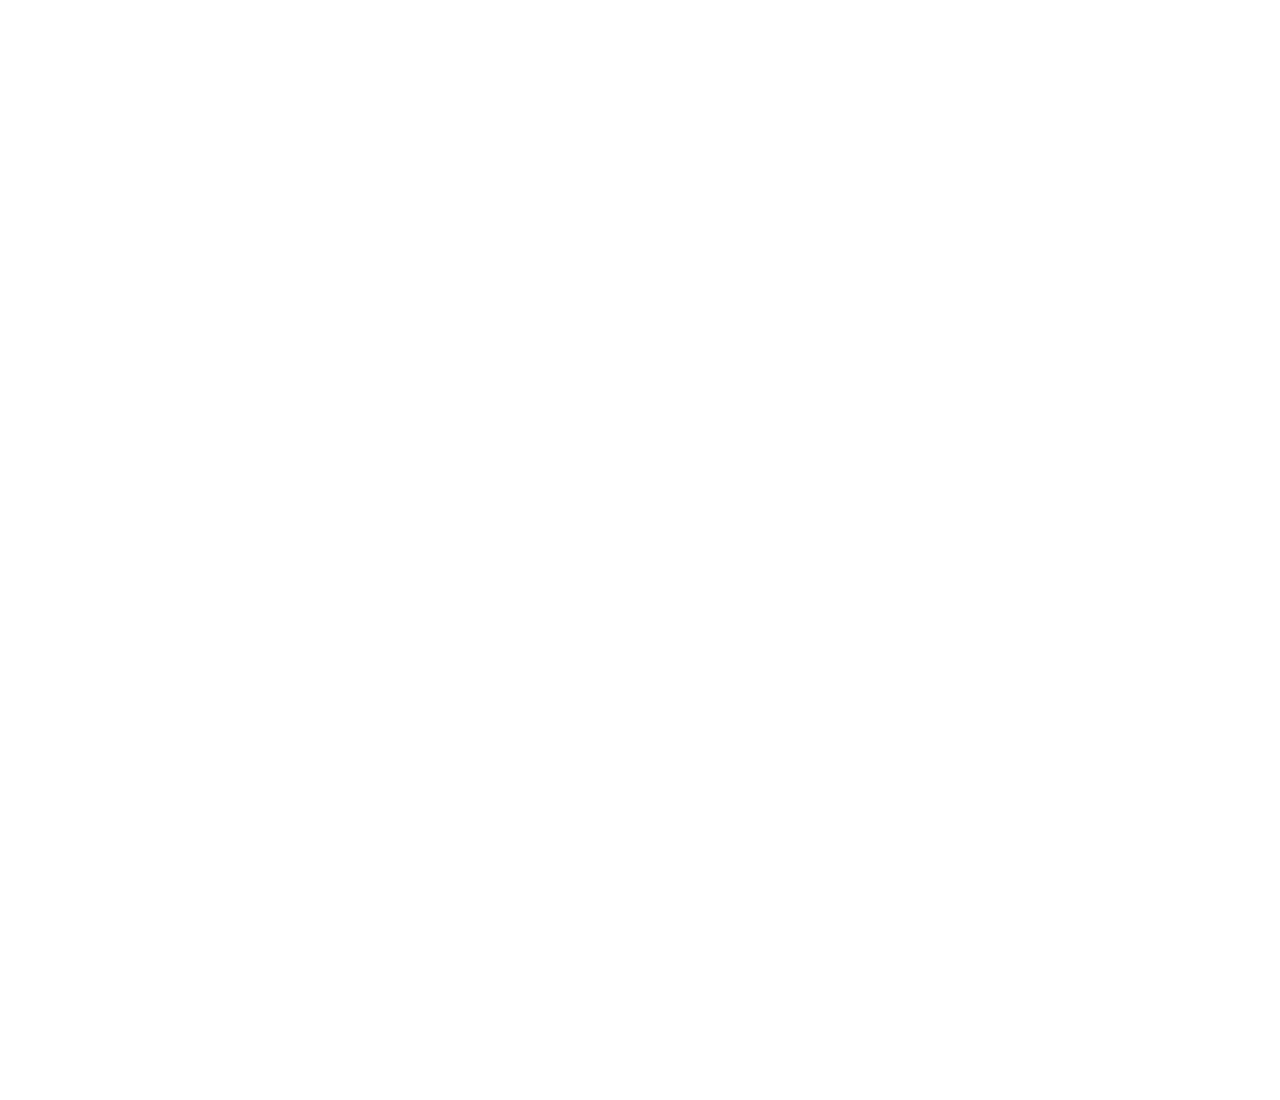
<file: w4b-FinalPJT/LargePG.html>
<html lang="en">
<head>
    <meta charset="UTF-8">
    <meta name="viewport" content="width=device-width, initial-scale=1.0">
    <title>Websites for beginners - practice</title>
    <link rel="stylesheet" href="/w4b-FinalPJT/css/Large_css/LargePG.css">
    <link href="https://fonts.googleapis.com/css2?family=Gloria+Hallelujah&display=swap" rel="stylesheet">
    <!-- <script src="https://kit.fontawesome.com/22874f192e.js" crossorigin="anonymous"></script> -->
    <header>
        <img class = "Logo" alt ="LOGO" src ="/w4b-FinalPJT/img/No Pressure Planners.png" width = "150px" height = "160px">
        
        <div class = "layeredNerd">
            <img class = "Title" alt ="PlanNerds" src ="/w4b-FinalPJT/img/NewNerdShadowed.png" width = "600px" height = "80px"><br>
            <img class = "Title" alt ="Large Pages" src ="/w4b-FinalPJT/img/-Large Pages-.png" width = "300px" height = "80px">
       
        </div>
         <p>*New Nerd Shadowed by Ingrimayne Type</p>
        
    </header>
</head>
<body>
    <div class = "Notes">
        <p class= "no-margin">
            Navbar NOTES: <br>
            -make fututre logo to replace mountain
        <br>
        TO DO: <br>
        -The gradient got cut off and chunky below v (IN PROGRESS) <br>
        -(it got cut off because the height of the page was too small) <br>
        <br>
        -create Pages<br>
        ---insert PDF <br>
        -put text over Post its<br>
        </p>
    </div>
    <div class = "nav">
        <!-- maybe be able to set up distance between two  -->
       <ul> 
            <!-- styling of links  -->
           <!-- <li><a href ="home.html" class = "nav-link">HOME</a></li> -->
           <li><a href = "home.html" class = "nav_link Green"><img class = "H_logo" alt ="Home" src ="/w4b-FinalPJT/img/H_LOGO.png" width = "150" height = "150"></a></li>
           <li><a href = "SmallPG.html" target ="_blank" class = "nav_link Pink"><img class = "S_logo" alt ="Small" src ="/w4b-FinalPJT/img/S_LOGO.png" width = "90" height = "75"></a></li>
           <li><a href = "MediumPG.html" target ="_blank" class = "nav_link Yellow"><img class = "M_logo" alt ="Medium" src ="/w4b-FinalPJT/img/M_LOGO.png" width = "110" height = "100"></a></li>
           <li><a href = "LargePG.html" target ="_blank" class = "nav_link Blue"><img class = "L_logo" alt ="Large" src ="/w4b-FinalPJT/img/L_LOGO.png" width = "150" height = "150"></a></li>
           <li><a href = "future.html" target ="_blank" class = "nav_link Red"><img class = "F_logo" alt ="Future" src ="/w4b-FinalPJT/img/F_Logo.png" width = "150" height = "150"></a></li>
       
        </ul>
   </div>

 
    

    <div class = "Sticky">
        <img class = "BlueS" alt ="Blue Sticky note" src ="/w4b-FinalPJT/img/Flip note_blue.png" width = "150px" height = "160px">
        <div class = "test">Test TEXT</div>
    </div>
    <div class = "Sticky 2">
        
        <img class = "YellowS" alt ="Yellow Sticky note" src ="/w4b-FinalPJT/img/Flip note.png" width = "150px" height = "160px">

    </div>
    <footer>
        <p class = "footer_txt">This is the footer.</p>
    </footer>

    


</body>
</html>
</file>
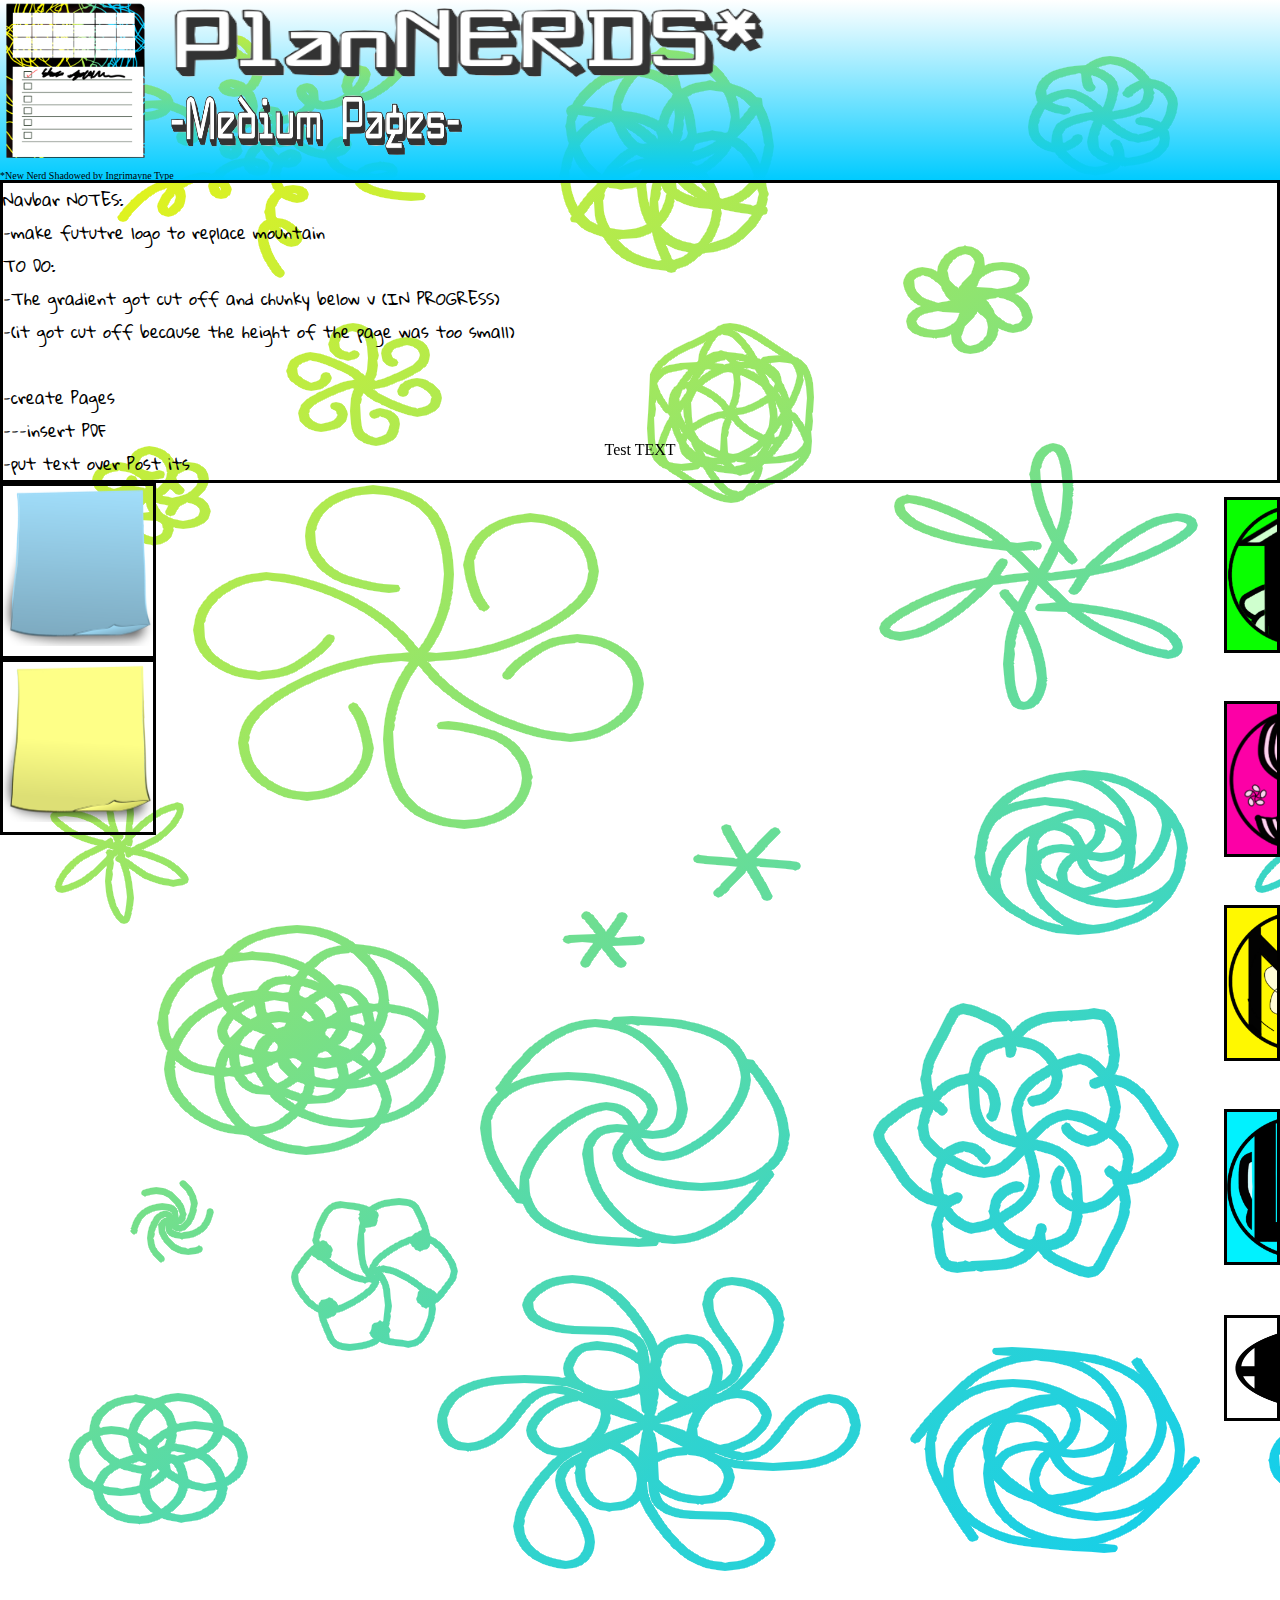
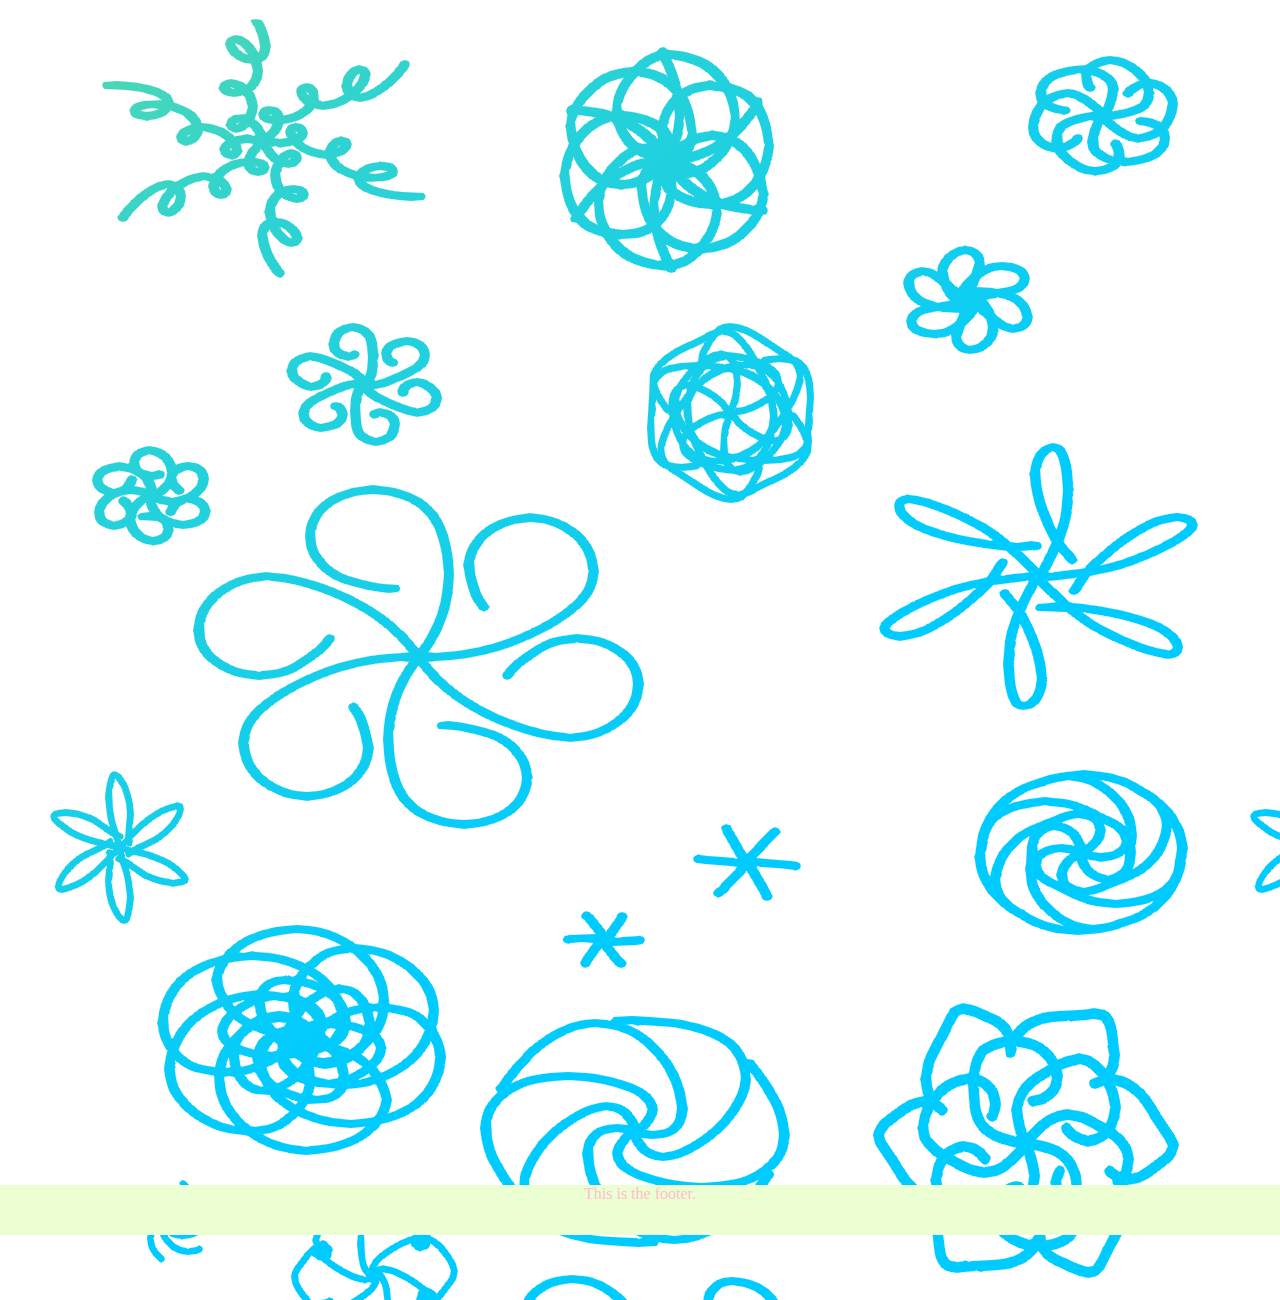
<file: w4b-FinalPJT/MediumPG.html>
<html lang="en">
<head>
    <meta charset="UTF-8">
    <meta name="viewport" content="width=device-width, initial-scale=1.0">
    <title>Websites for beginners - practice</title>
    <link rel="stylesheet" href="/w4b-FinalPJT/css/Medium_css/MediumPG.css">
    <link href="https://fonts.googleapis.com/css2?family=Gloria+Hallelujah&display=swap" rel="stylesheet">
    <!-- <script src="https://kit.fontawesome.com/22874f192e.js" crossorigin="anonymous"></script> -->
    <header>
        <img class = "Logo" alt ="LOGO" src ="/w4b-FinalPJT/img/No Pressure Planners.png" width = "150px" height = "160px">
        
        <div class = "layeredNerd">
            <img class = "Title" alt ="PlanNerds" src ="/w4b-FinalPJT/img/NewNerdShadowed.png" width = "600px" height = "80px"><br>
            <img class = "Title" alt ="Medium Pages" src ="/w4b-FinalPJT/img/-Medium Pages-.png" width = "300px" height = "80px">
       
        </div>
         <p>*New Nerd Shadowed by Ingrimayne Type</p>
        
    </header>
</head>
<body>
    <div class = "Notes">
        <p class= "no-margin">
            Navbar NOTES: <br>
            -make fututre logo to replace mountain
        <br>
        TO DO: <br>
        -The gradient got cut off and chunky below v (IN PROGRESS) <br>
        -(it got cut off because the height of the page was too small) <br>
        <br>
        -create Pages<br>
        ---insert PDF <br>
        -put text over Post its<br>
        

        </p>
    </div>
    <div class = "nav">
        <!-- maybe be able to set up distance between two  -->
       <ul> 
            <!-- styling of links  -->
           <!-- <li><a href ="home.html" class = "nav-link">HOME</a></li> -->
           <li><a href = "home.html" class = "nav_link Green"><img class = "H_logo" alt ="Home" src ="/w4b-FinalPJT/img/H_LOGO.png" width = "150" height = "150"></a></li>
           <li><a href = "SmallPG.html" target ="_blank" class = "nav_link Pink"><img class = "S_logo" alt ="Small" src ="/w4b-FinalPJT/img/S_LOGO.png" width = "150" height = "150"></a></li>
           <li><a href = "MediumPG.html" target ="_blank" class = "nav_link Yellow"><img class = "M_logo" alt ="Medium" src ="/w4b-FinalPJT/img/M_LOGO.png" width = "150" height = "150"></a></li>
           <li><a href = "LargePG.html" target ="_blank" class = "nav_link Blue"><img class = "L_logo" alt ="Large" src ="/w4b-FinalPJT/img/L_LOGO.png" width = "150" height = "150"></a></li>
           <li><a href = "future.html" target ="_blank" class = "nav_link Red"><img class = "F_logo" alt ="Future" src ="/w4b-FinalPJT/img/F_Logo.png" width = "250" height = "100"></a></li>
       
        </ul>
   </div> 

    <div class = "Sticky">
        <img class = "BlueS" alt ="Blue Sticky note" src ="/w4b-FinalPJT/img/Flip note_blue.png" width = "150px" height = "160px">
        <div class = "test">Test TEXT</div>
    </div>
    <div class = "Sticky 2">
        
        <img class = "YellowS" alt ="Yellow Sticky note" src ="/w4b-FinalPJT/img/Flip note.png" width = "150px" height = "160px">

    </div>
    <footer>
        <p class = "footer_txt">This is the footer.</p>
    </footer>

    


</body>
</html>
</file>
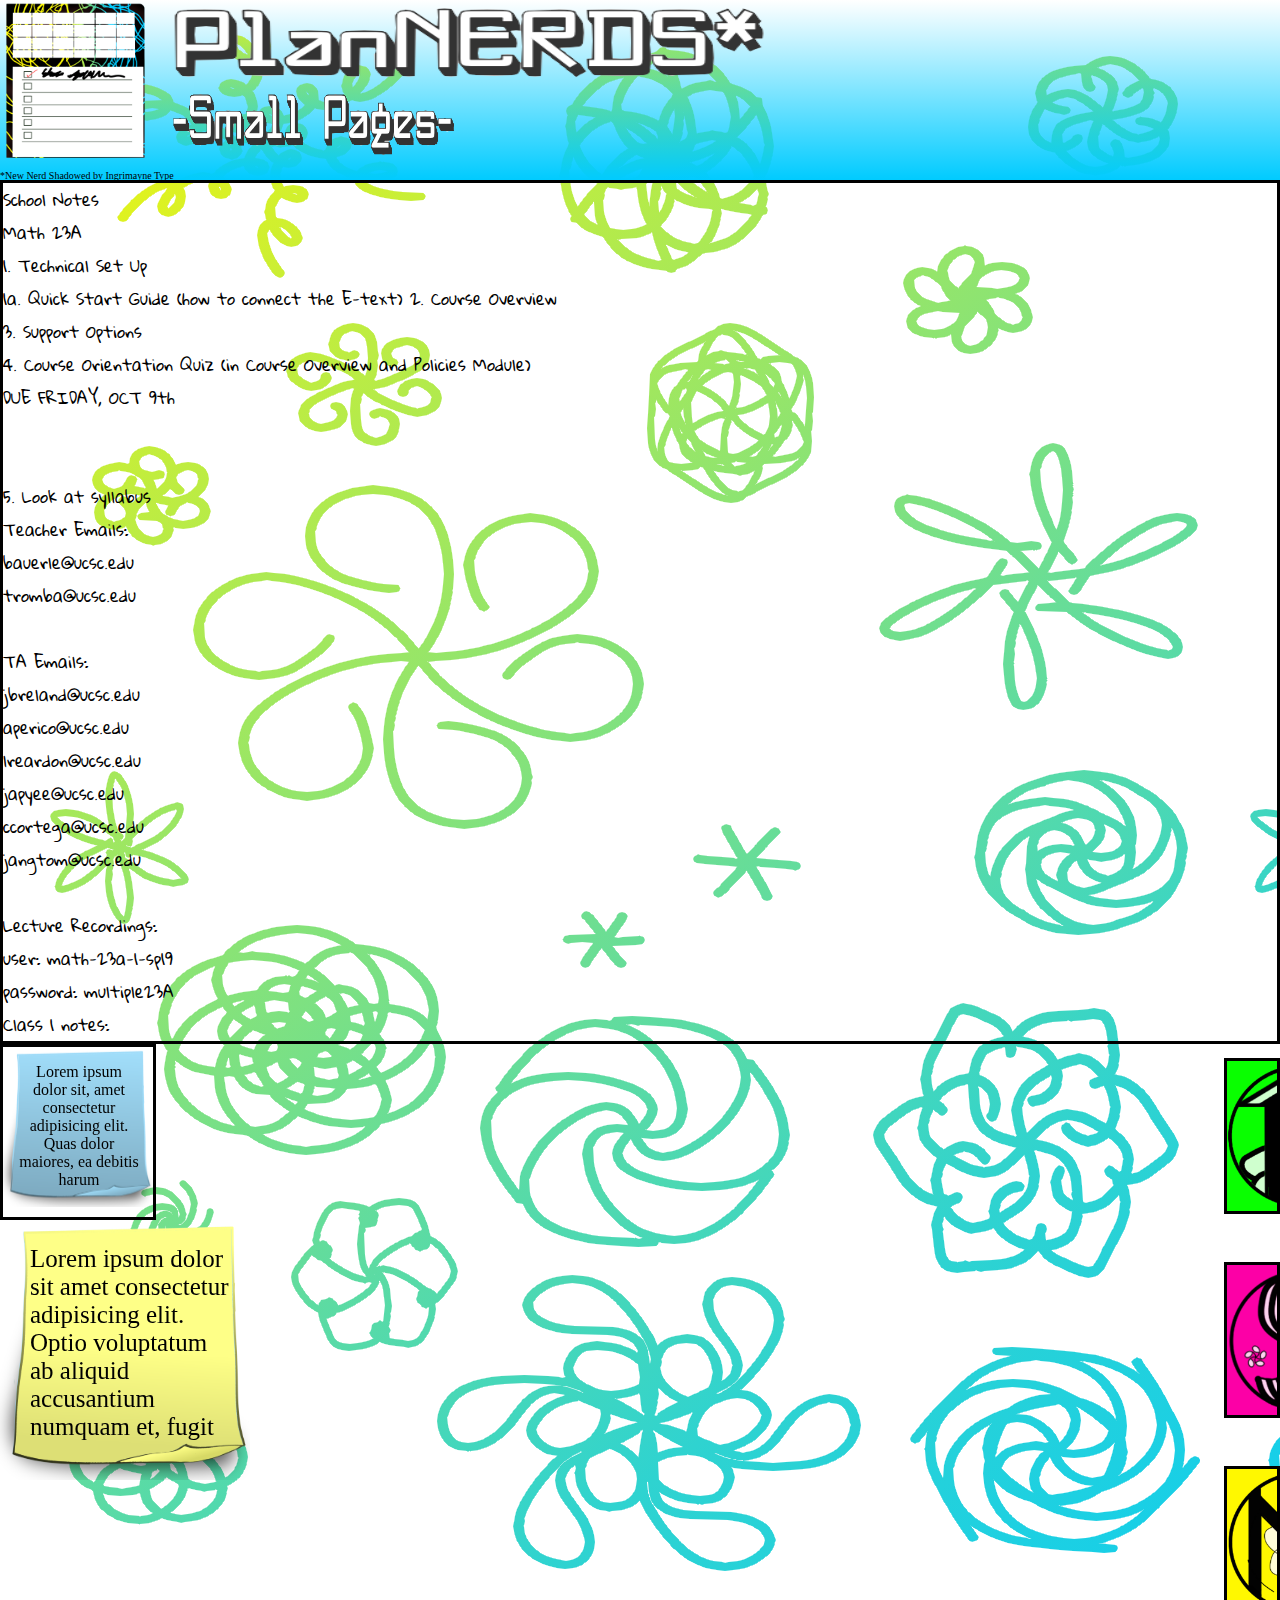
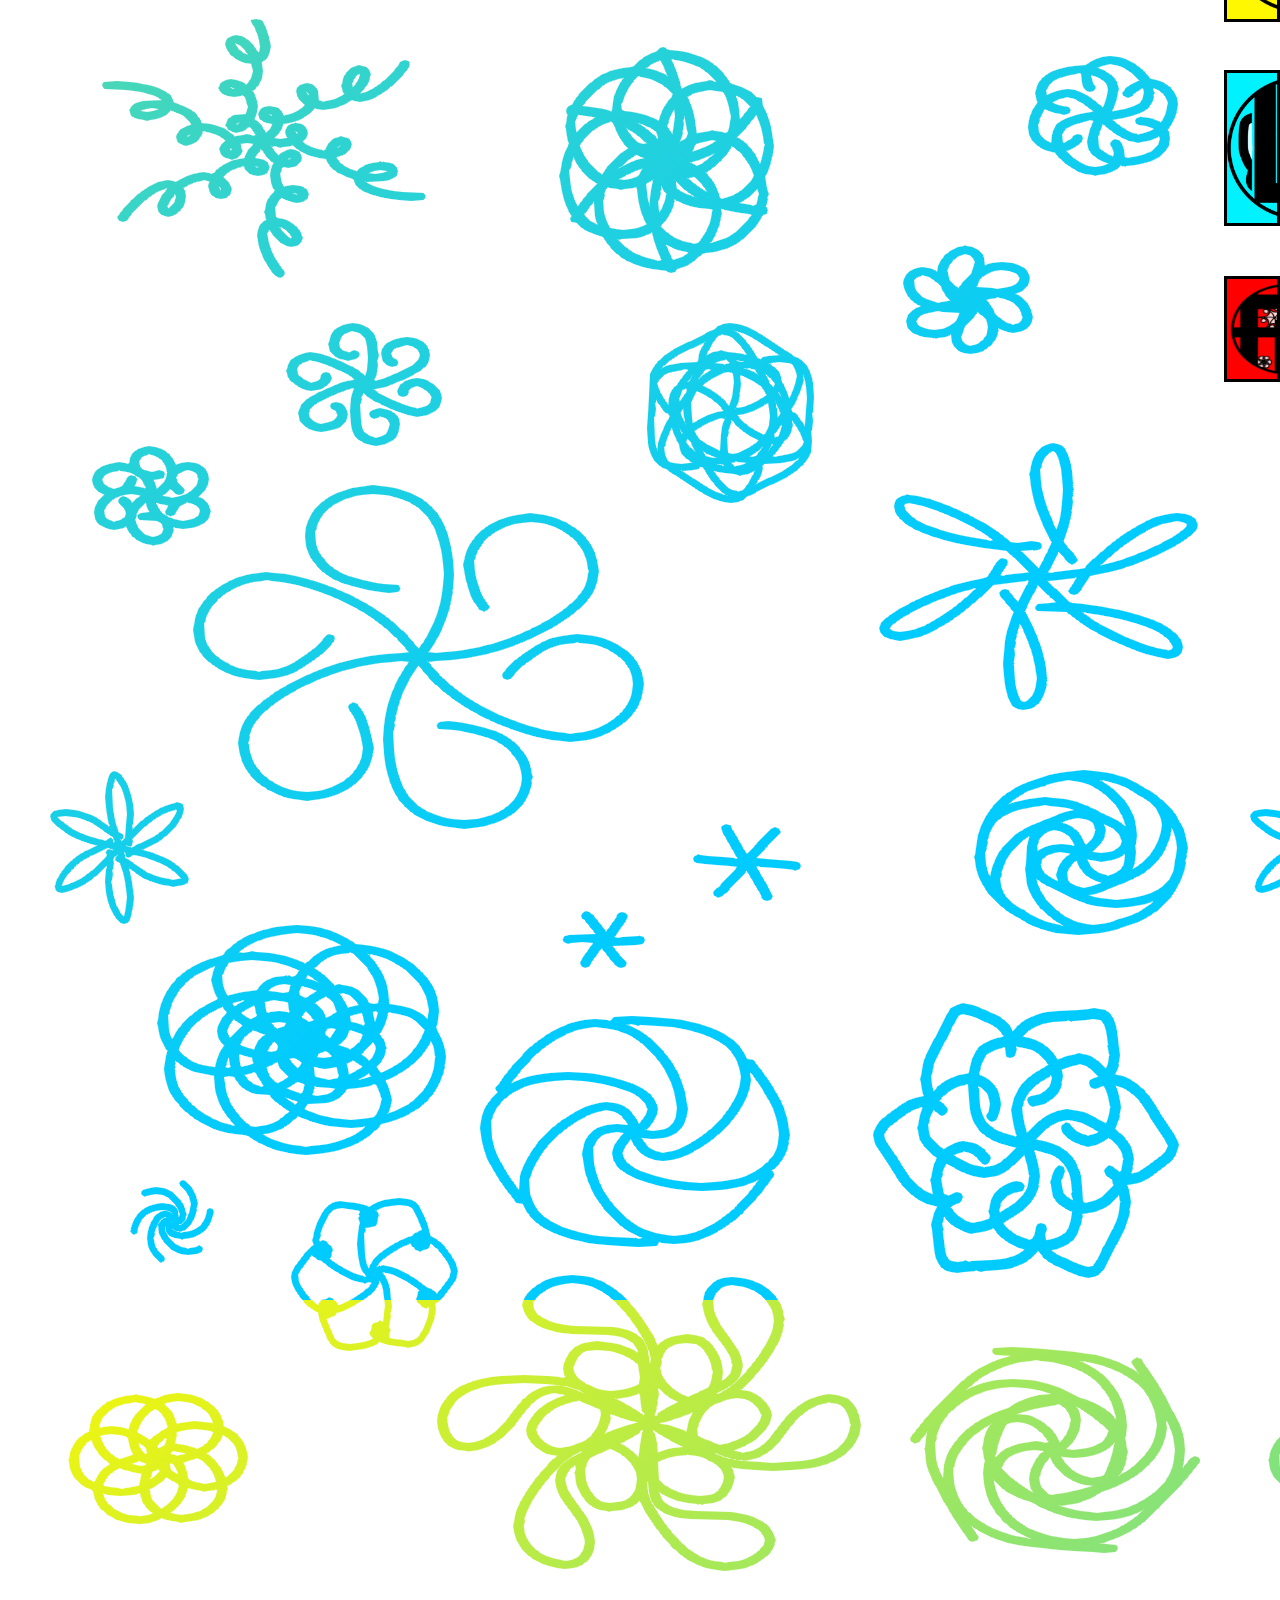
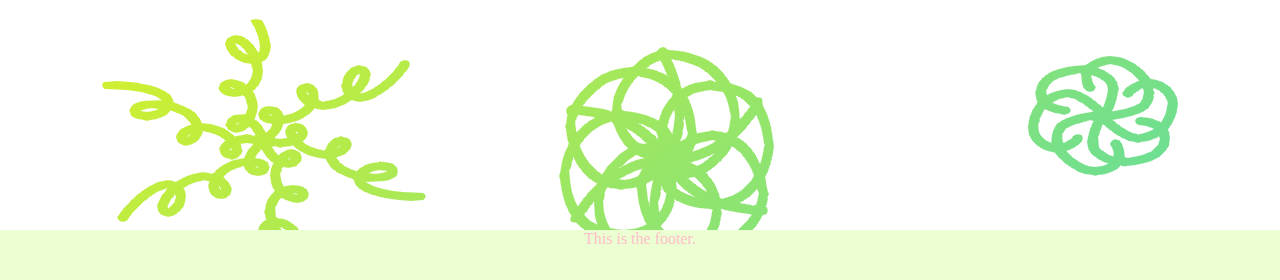
<file: w4b-FinalPJT/SmallPG.html>
<html lang="en">
<head>
    <meta charset="UTF-8">
    <meta name="viewport" content="width=device-width, initial-scale=1.0">
    <title>Websites for beginners - practice</title>
    <link rel="stylesheet" href="/w4b-FinalPJT/css/Small_css/SmallPG.css">
    <link href="https://fonts.googleapis.com/css2?family=Gloria+Hallelujah&display=swap" rel="stylesheet">
    <!-- <script src="https://kit.fontawesome.com/22874f192e.js" crossorigin="anonymous"></script> -->
    <header>
        <img class = "Logo" alt ="LOGO" src ="/w4b-FinalPJT/img/No Pressure Planners.png" width = "150px" height = "160px">
        
        <div class = "layeredNerd">
            <img class = "Title" alt ="PlanNerds" src ="/w4b-FinalPJT/img/NewNerdShadowed.png" width = "600px" height = "80px"><br>
            <img class = "Title" alt ="Small Pages" src ="/w4b-FinalPJT/img/-Small Pages-.png" width = "300px" height = "80px">
       
        </div>
         <p>*New Nerd Shadowed by Ingrimayne Type</p>
        
    </header>
</head>
<body>
    <div class = "Notes">
        <p class= "no-margin">
           School Notes<br>
           Math 23A <br>
           1. Technical Set Up <br>
           1a. Quick Start Guide (how to connect the E-text)
           2. Course Overview <br>
           3. Support Options <br>
           4. Course Orientation Quiz (in Course Overview and Policies Module) <br>
           DUE FRIDAY, OCT 9th<br>
           <br>
           <br>
           5. Look at syllabus
           <br>
           Teacher Emails: <br>
           bauerle@ucsc.edu<br>
           tromba@ucsc.edu<br>
           <br>
           TA Emails:<br>
           jbreland@ucsc.edu<br>
           aperico@ucsc.edu<br>
           lreardon@ucsc.edu<br>
           japyee@ucsc.edu<br>
           ccortega@ucsc.edu<br>
           jangtom@ucsc.edu<br>

           <br>
           Lecture Recordings:<br>
           user: math-23a-1-sp19<br>
           password: multiple23A<br>

           Class 1 notes: <br>






        
        </p>
    </div>
    <div class = "nav">
        <!-- maybe be able to set up distance between two  -->
       <ul> 
            <!-- styling of links  -->
           <!-- <li><a href ="home.html" class = "nav-link">HOME</a></li> -->
           <li><a href = "home.html" class = "nav_link Green"><img class = "H_logo" alt ="Home" src ="/w4b-FinalPJT/img/H_LOGO.png" width = "150" height = "150"></a></li>
           <li><a href = "SmallPG.html" target ="_blank" class = "nav_link Pink"><img class = "S_logo" alt ="Small" src ="/w4b-FinalPJT/img/S_LOGO.png" width = "150" height = "150"></a></li>
           <li><a href = "MediumPG.html" target ="_blank" class = "nav_link Yellow"><img class = "M_logo" alt ="Medium" src ="/w4b-FinalPJT/img/M_LOGO.png" width = "150" height = "150"></a></li>
           <li><a href = "LargePG.html" target ="_blank" class = "nav_link Blue"><img class = "L_logo" alt ="Large" src ="/w4b-FinalPJT/img/L_LOGO.png" width = "150" height = "150"></a></li>
           <li><a href = "future.html" target ="_blank" class = "nav_link Red"><img class = "F_logo" alt ="Future" src ="/w4b-FinalPJT/img/F_Logo.png" width = "120" height = "100"></a></li>
       
        </ul>
   </div>


    <div class = "Sticky">
        <div class = "test">
            <p>
                Lorem ipsum dolor sit, amet consectetur adipisicing elit. Quas dolor maiores, ea debitis harum accusantium quos autem ipsum cupiditate quisquam ducimus delectus hic, sint, eveniet quae ipsam culpa consequatur iste?
            </p>
        </div>
        <img class = "BlueS" alt ="Blue Sticky note" src ="/w4b-FinalPJT/img/Flip note_blue.png" width = "150px" height = "160px">
        
    </div>
    <div class = "Sticky2">
        <div class = "test2">
            <p>
                Lorem ipsum dolor sit amet consectetur adipisicing elit. Optio voluptatum ab aliquid accusantium numquam et, fugit consequuntur officia repellendus iusto. Minima, non. Et dolores eligendi totam enim numquam iure explicabo.
            </p>
        </div>
        <img class = "YellowS" alt ="Yellow Sticky note" src ="/w4b-FinalPJT/img/Flipnote.png" width = "250px" height = "260px">

    </div>
    <footer>
        <p class = "footer_txt">This is the footer.</p>
    </footer>

    


</body>
</html>
</file>
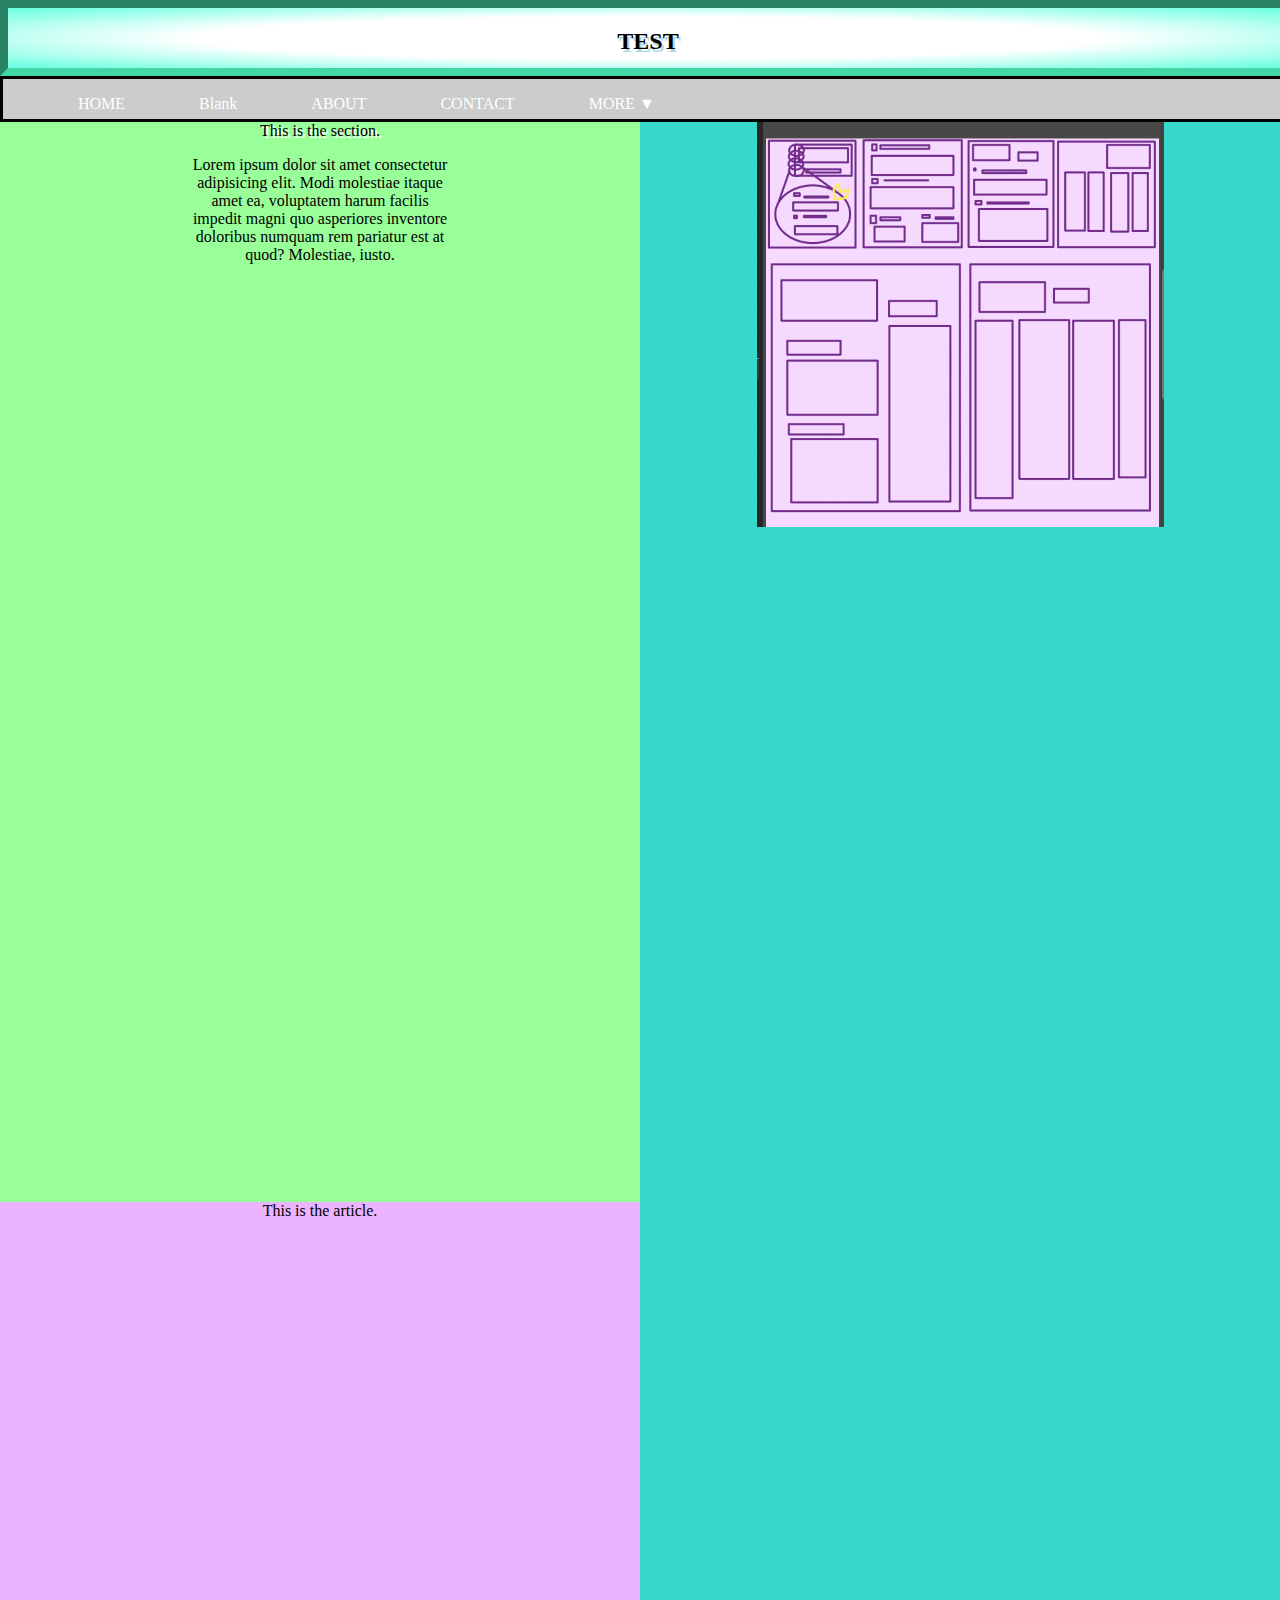
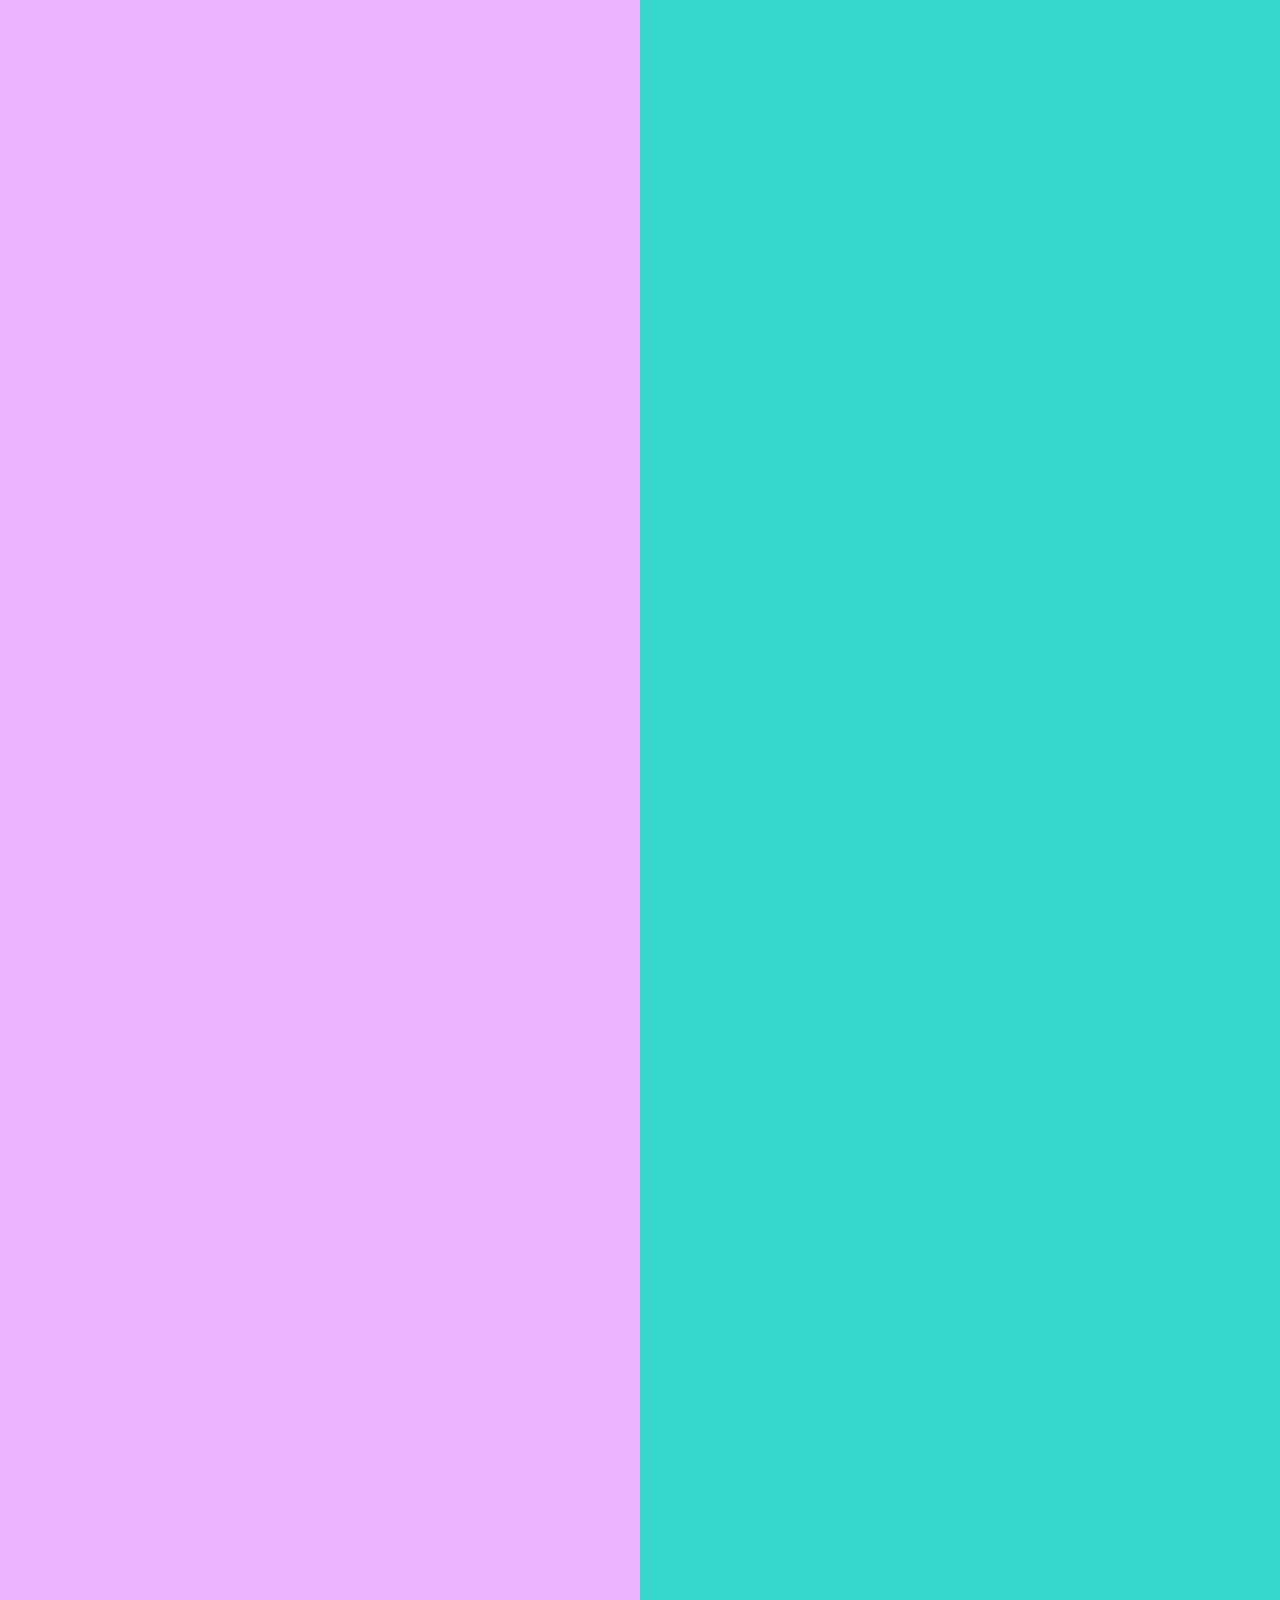
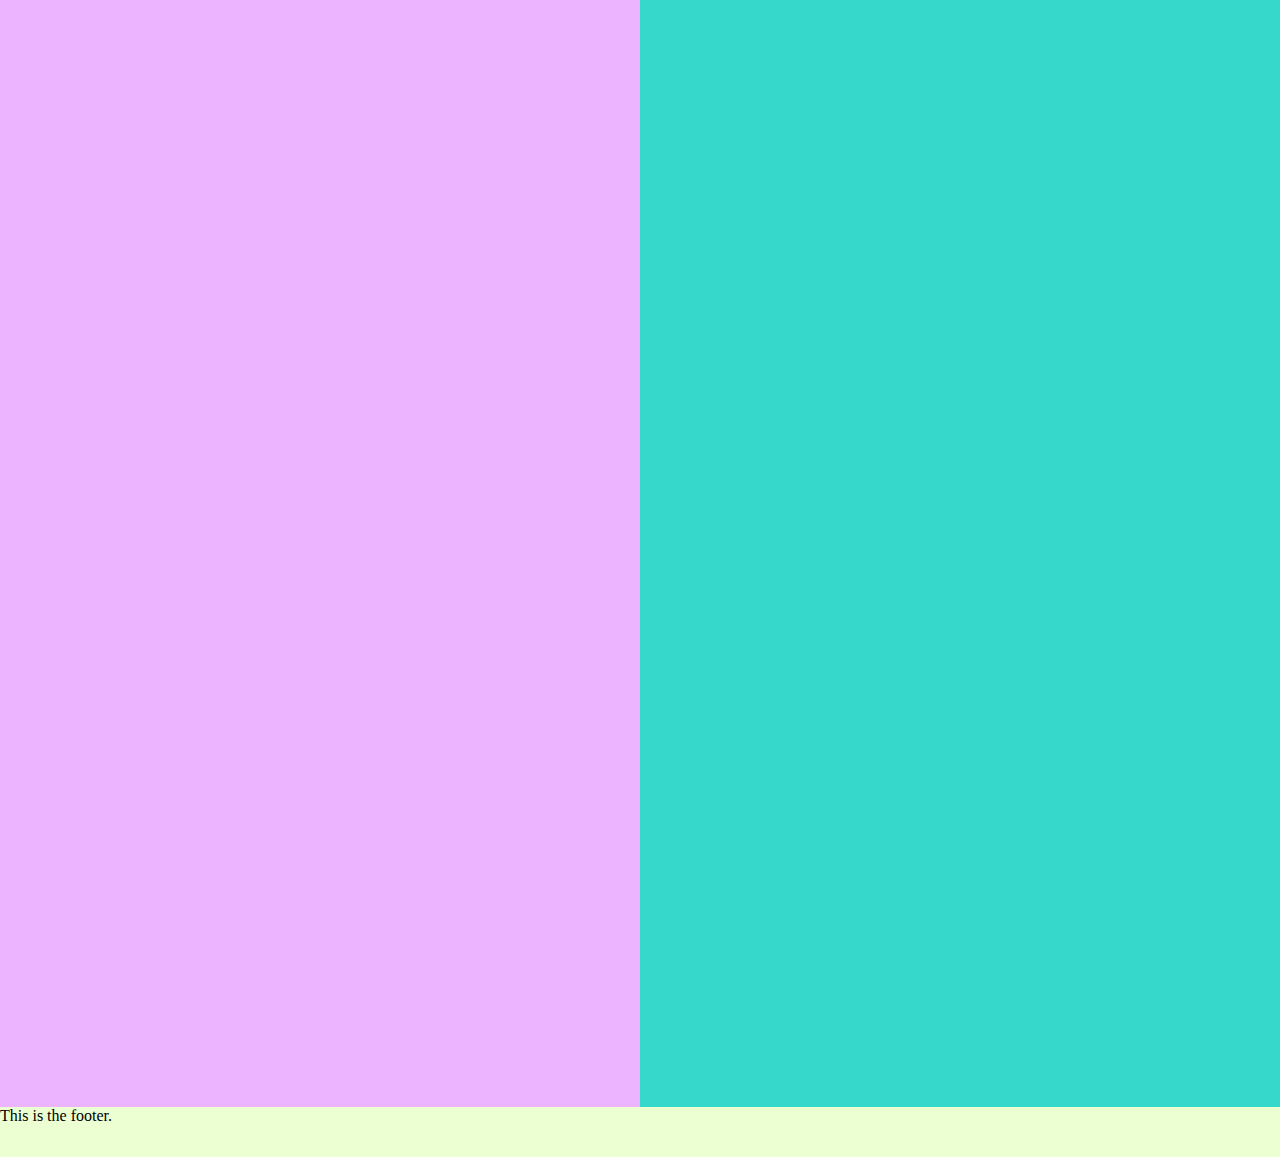
<file: w4b-FinalPJT/test2.html>
<html lang="en">
<head>
    <meta charset="UTF-8">
    <meta name="viewport" content="width=device-width, initial-scale=1.0">
    <title>Websites for beginners - practice</title>
    <link rel="stylesheet" href="css/test2.css">
</head>
<body>
    <header>
        <h2>TEST</h2>
    </header>
    <div class = "nav">
        
        <ul>
            <li><a href ="index.html" class = "nav-link">HOME</a></li>
            <li><a href ="blank.html" target = "_blank" class = "nav-link">Blank</a></li>
            
            <li><a href ="about.html" target = "_blank"  class = "nav-link">ABOUT</a></li>
            <li><a href ="contact.html" target = "_blank" class = "nav-link">CONTACT</a></li>
            
            <li><a href ="test2.html" target = "_blank" class = "nav-link">MORE ▼</a></li>
        </ul>
        
    </div>

    <aside class="">
        <img src="img/wireframe.png" alt="Wireframe">
        

    </aside>

    <section>
        This is the section.
        <div class ="p_center">
            <p>
                Lorem ipsum dolor sit amet consectetur adipisicing elit. Modi molestiae itaque amet ea, voluptatem harum facilis impedit magni quo asperiores inventore doloribus numquam rem pariatur est at quod? Molestiae, iusto.
            </p>
        </div>
    </section>

    <article>
        This is the article.
    </article>

    <footer>
        This is the footer.
    </footer>

    


</body>
</html>
</file>
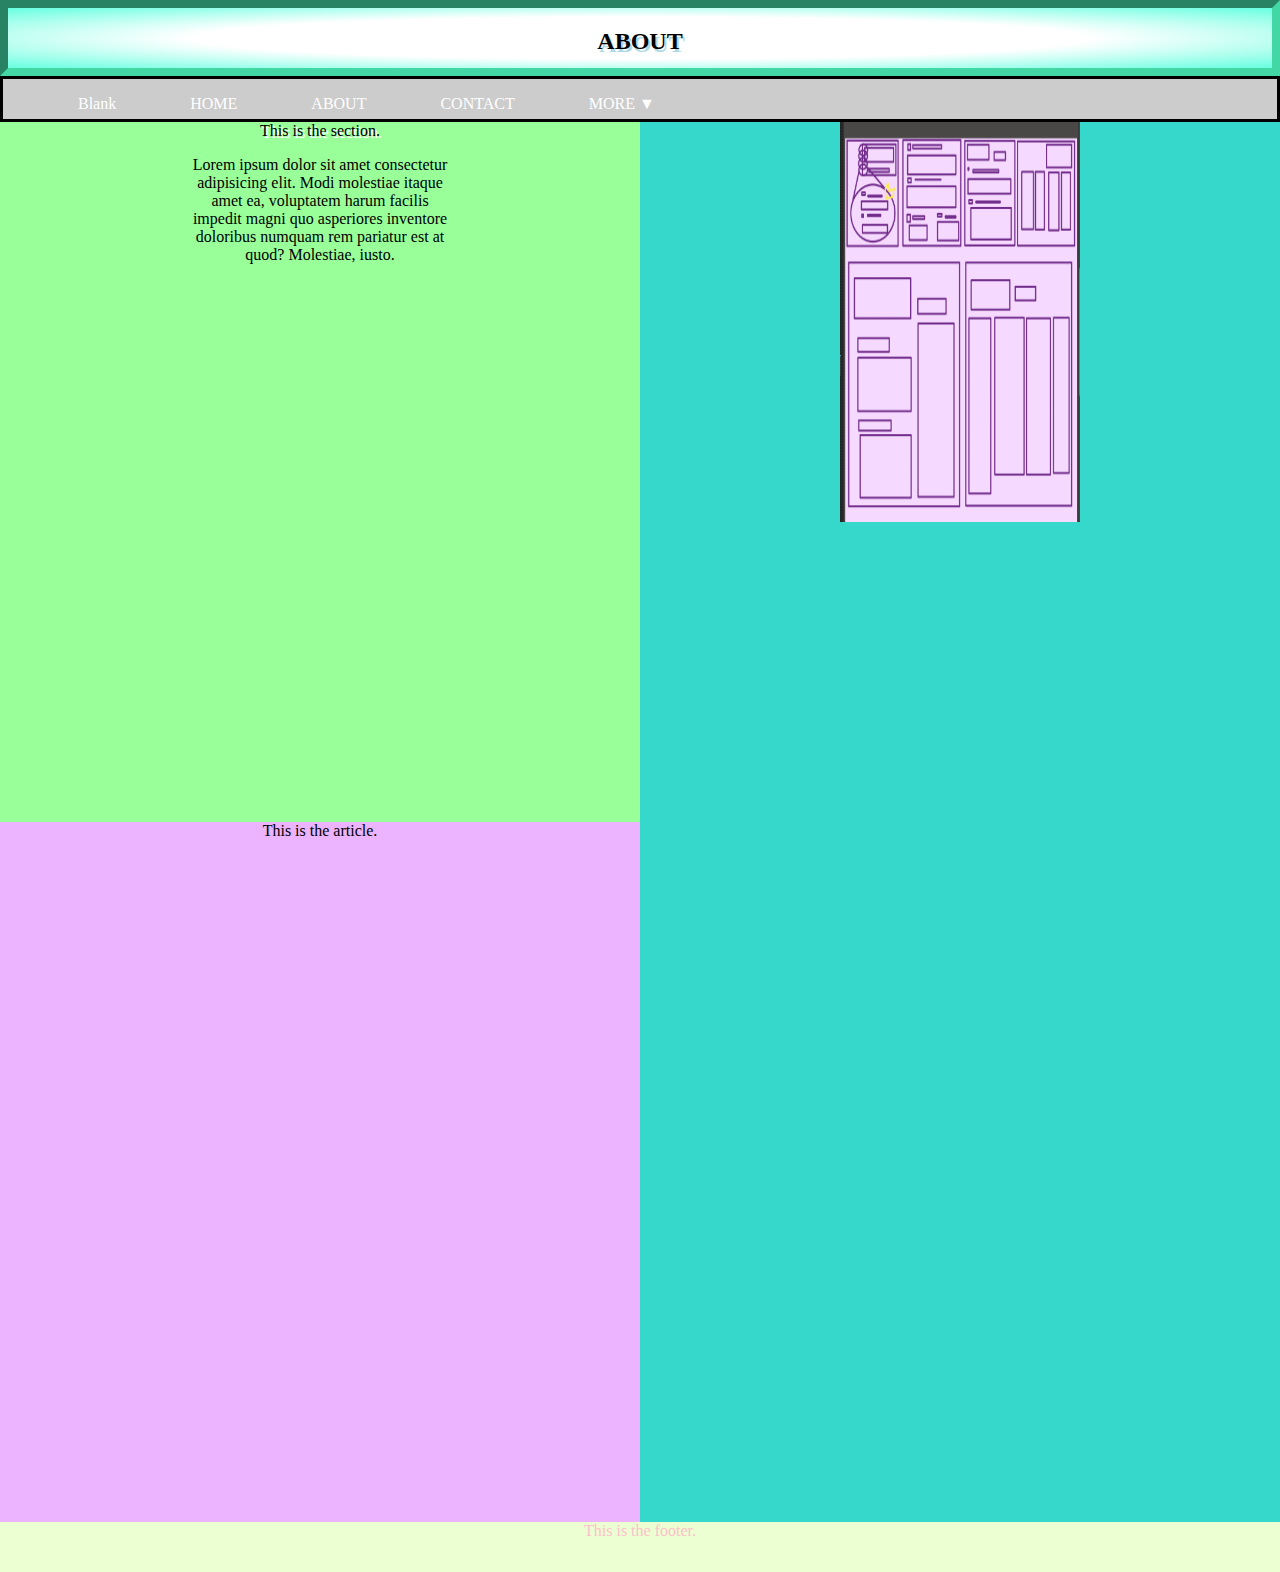
<file: w4b-FinalPJT/Version 1/about.html>
<html lang="en">
<head>
    <meta charset="UTF-8">
    <meta name="viewport" content="width=device-width, initial-scale=1.0">
    <title>Websites for beginners - practice</title>
    <link rel="stylesheet" href="../css/Version_1_css/about.css">
</head>
<body>
    <header>
        <h2>ABOUT</h2>
    </header>
    <div class = "nav">
        
        <ul>
            <li><a href ="blank.html" target = "_blank" class = "nav-link">Blank</a></li>
             
            <li><a href ="index.html" class = "nav-link">HOME</a></li>
            <li><a href ="about.html" target = "_blank"  class = "nav-link">ABOUT</a></li>
            <li><a href ="contact.html" target = "_blank" class = "nav-link">CONTACT</a></li>
            
            <li><a href ="test2.html" target = "_blank" class = "nav-link">MORE ▼</a></li>
        </ul>
        
    </div>

    <aside>
        <img src="../img/wireframe.png" width = "240" height = "400" alt="Wireframe">

    </aside>

    <section>
        This is the section.
        <div class ="p_center">
            <p>
                Lorem ipsum dolor sit amet consectetur adipisicing elit. Modi molestiae itaque amet ea, voluptatem harum facilis impedit magni quo asperiores inventore doloribus numquam rem pariatur est at quod? Molestiae, iusto.
            </p>
        </div>
    </section>

    <article>
        This is the article.
    </article>
    
    <!-- Navbar setup
    <div class = "nav">
         maybe be able to set up distance between two 
        <ul> 
             styling of links 
            <li><a href ="home.html" class = "nav-link">HOME</a></li>
            <li><a href ="about.html" target = "_blank"  class = "nav-link">ABOUT</a></li>
        </ul>
    </div> --> 
    <footer>
        <p class = "footer_txt">This is the footer.</p>
        
    </footer>
    
    


</body>
</html>
</file>
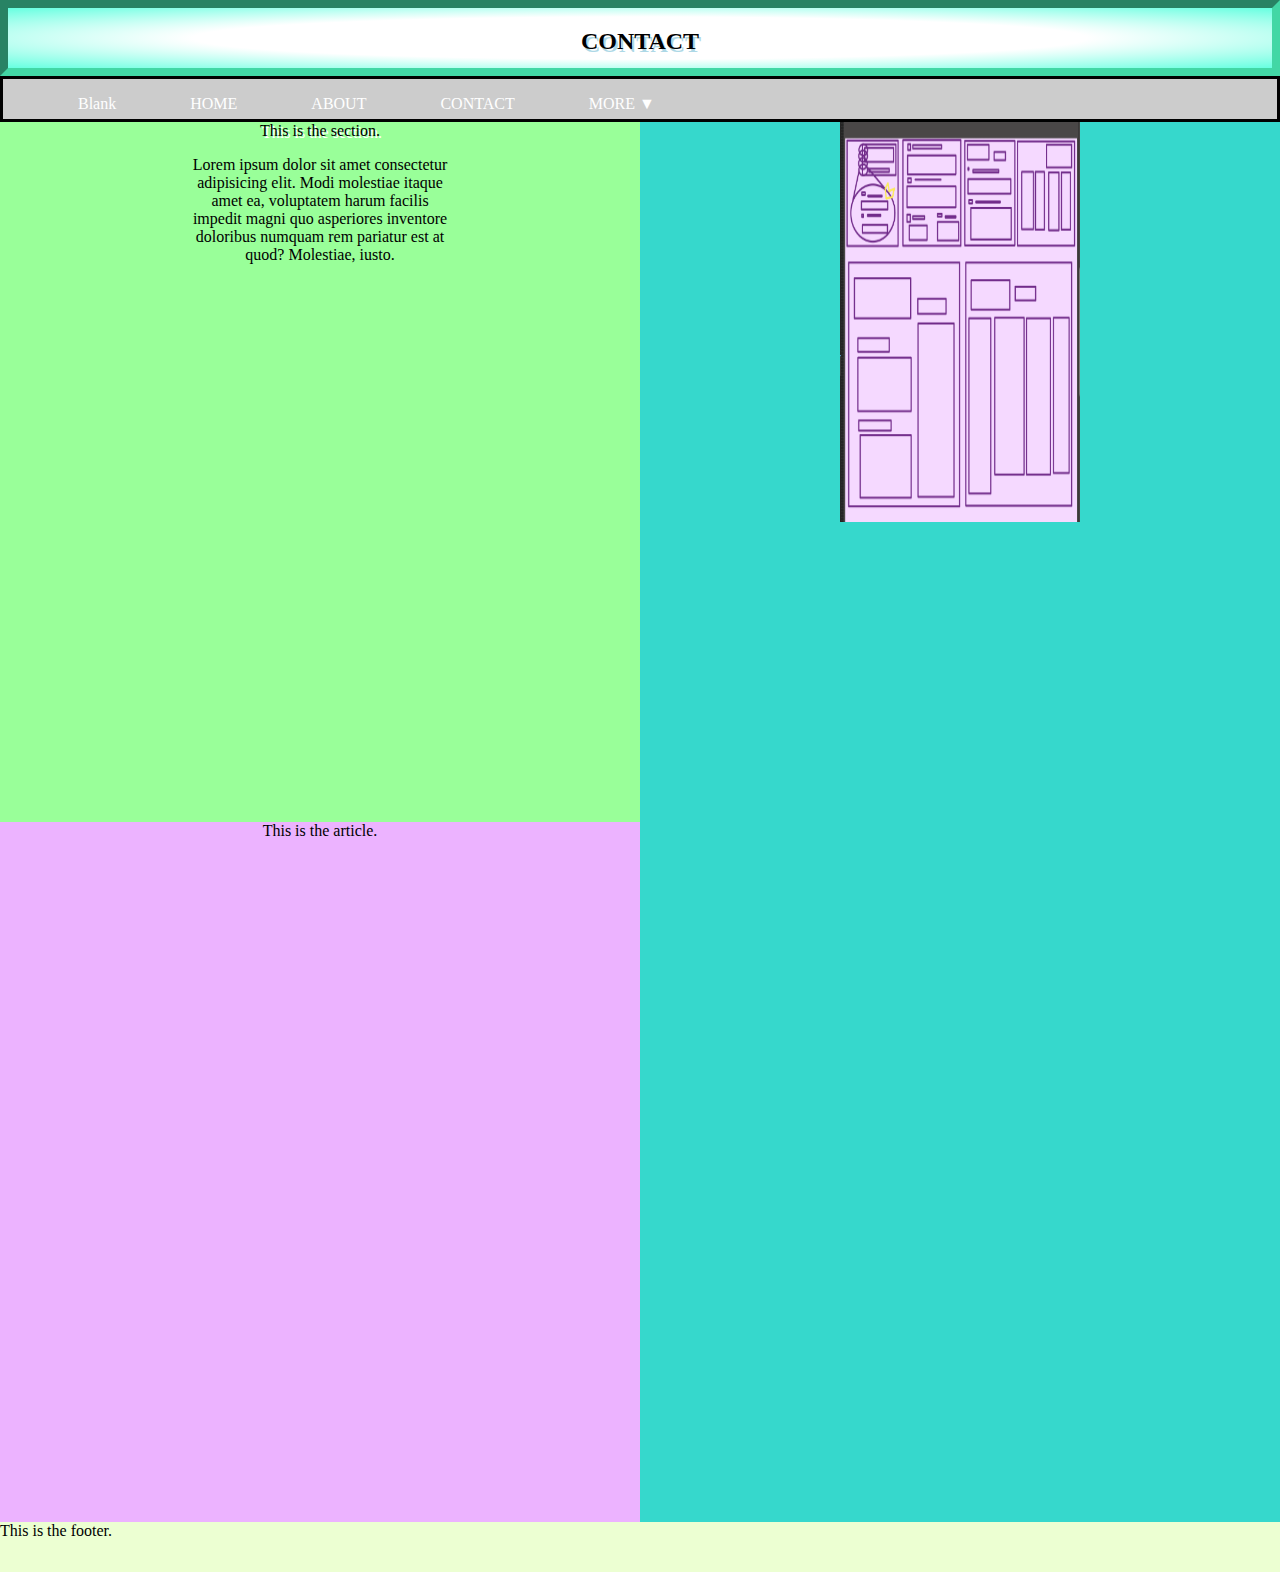
<file: w4b-FinalPJT/Version 1/contact.html>
<html lang="en">
<head>
    <meta charset="UTF-8">
    <meta name="viewport" content="width=device-width, initial-scale=1.0">
    <title>Websites for beginners - practice</title>
    <link rel="stylesheet" href="../css/Version_1_css/contact.css">
</head>
<body>
    <header>
        <h2>CONTACT</h2>
    </header>
    <div class = "nav">
        
        <ul>
            
            <li><a href ="blank.html" target = "_blank" class = "nav-link">Blank</a></li>
            <li><a href ="index.html" class = "nav-link">HOME</a></li>
            <li><a href ="about.html" target = "_blank"  class = "nav-link">ABOUT</a></li>
            <li><a href ="contact.html" target = "_blank" class = "nav-link">CONTACT</a></li>
            
            <li><a href ="test2.html" target = "_blank" class = "nav-link">MORE ▼</a></li>
        </ul>
        
    </div>

    <aside>
        <img src="../img/wireframe.png" width = "240" height = "400" alt="Wireframe">
        

    </aside>

    <section>
        This is the section.
        <div class ="p_center">
            <p>
                Lorem ipsum dolor sit amet consectetur adipisicing elit. Modi molestiae itaque amet ea, voluptatem harum facilis impedit magni quo asperiores inventore doloribus numquam rem pariatur est at quod? Molestiae, iusto.
            </p>
        </div>
    </section>
        

    <article>
        This is the article.
    </article>

    <footer>
        This is the footer.
    </footer>

    


</body>
</html>
</file>
<file: w4b-FinalPJT/css/style.css>
body{
    background-color: white;
    padding: 0%;
    margin: 0%;
    height: 300%;
    vertical-align: baseline;

}
header{
    /*       top right bottom left */
    text-align: center;
    text-shadow: 2px 3px lightblue;
    background-image: radial-gradient(whitE, white, #66ffe0);
    width: 100%;
    height: 60px;
    border: 8px inset #42d7a5;
}

.nav{
    background-color: #cccccc;
    width: 100%;
    height: 40px;
    border: 3px solid black;
    text-align: left;
    position: sticky; top: 0px; 
}
.nav li{
    display: inline-block;
    list-style: none;
    line-height: 10px; 
    padding: 0 35px;   
    color: #fff;
    
}
.nav-link{
    color: #fff;
    text-decoration:none;
}
a {
    color: hotpink;
}
a:visited{
    color: blue;
}

.nav li:hover{
    background-color: red;
    height: 20px;
    transition: background .3s;
}
.nav-link:active {
    color:yellow;
}

aside{

    background-color: #36d8cc;
    width: 50%;
    height: 155%;
    float: right;
    text-align: center;


}

section{
    text-shadow: 2px 2px white;
    background-color: 	#99ff99;
    width: 50%;
    height: 40%;
    text-align: center;
}
.p_center {
    text-shadow: none;
    width: 40%;
    height: 40%;
    padding: 0px 30%;

    
}
article{
    background-color: #ecb3ff;
    width: 50%;
    height: 115%;
    text-align: center;

}
footer{
    background-color: #ecffd2;
    width: 100%;
    height: 50px;
    margin-top: 0px;
}    
.footer_txt {
    vertical-align: middle;
    text-align: center;

}
</file>
<file: w4b-FinalPJT/css/about.css>
body{
    background-color: white;
    padding: 0%;
    margin: 0%;
    height: 300%;
    vertical-align: baseline;

}
header{
    /*       top right bottom left */
    text-align: center;
    text-shadow: 2px 3px lightblue;
    background-image: radial-gradient(whitE, white, #66ffe0);
    width: 100%;
    height: 60px;
    border: 8px inset #42d7a5;
}

.nav{
    background-color: #cccccc;
    width: 100%;
    height: 40px;
    border: 3px solid black;
    text-align: left;
    position: sticky; top: 0px; 
}
.nav li{
    display: inline-block;
    list-style: none;
    line-height: 10px; 
    padding: 0 35px;   
    color: #fff;
    
}
.nav-link{
    color: #fff;
    text-decoration:none;
}
a {
    color: hotpink;
}
a:visited{
    color: blue;
}

.nav li:hover{
    background-color: red;
    height: 20px;
    transition: background .3s;
}
.nav-link:active {
    color:yellow;
}

aside{

    background-color: #36d8cc;
    width: 50%;
    height: 155%;
    float: right;
    text-align: center;


}

section{
    text-shadow: 2px 2px white;
    background-color: 	#99ff99;
    width: 50%;
    height: 40%;
    text-align: center;
}
.p_center {
    text-shadow: none;
    width: 40%;
    height: 40%;
    padding: 0px 30%;

    
}
article{
    background-color: #ecb3ff;
    width: 50%;
    height: 115%;
    text-align: center;

}
footer{
    background-color: #ecffd2;
    width: 100%;
    height: 50px;
    margin-top: 0px;
}    
.footer_txt {
    vertical-align: middle;
    text-align: center;

}
</file>
<file: w4b-FinalPJT/css/contact.css>
body{
    background-color: white;
    padding: 0%;
    margin: 0%;
    height: 300%;
    vertical-align: baseline;

}
header{
    /*       top right bottom left */
    text-align: center;
    text-shadow: 2px 3px lightblue;
    background-image: radial-gradient(whitE, white, #66ffe0);
    width: 100%;
    height: 60px;
    border: 8px inset #42d7a5;
}

.nav{
    background-color: #cccccc;
    width: 100%;
    height: 40px;
    border: 3px solid black;
    text-align: left;
    position: sticky; top: 0px; 
}
.nav li{
    display: inline-block;
    list-style: none;
    line-height: 10px; 
    padding: 0 35px;   
    color: #fff;
    
}
.nav-link{
    color: #fff;
    text-decoration:none;
}
a {
    color: hotpink;
}
a:visited{
    color: blue;
}

.nav li:hover{
    background-color: red;
    height: 20px;
    transition: background .3s;
}
.nav-link:active {
    color:yellow;
}

aside{

    background-color: #36d8cc;
    width: 50%;
    height: 155%;
    float: right;
    text-align: center;


}

section{
    text-shadow: 2px 2px white;
    background-color: 	#99ff99;
    width: 50%;
    height: 40%;
    text-align: center;
}
.p_center {
    text-shadow: none;
    width: 40%;
    height: 40%;
    padding: 0px 30%;

    
}
article{
    background-color: #ecb3ff;
    width: 50%;
    height: 115%;
    text-align: center;

}
footer{
    background-color: #ecffd2;
    width: 100%;
    height: 50px;
    margin-top: 0px;
}    
.footer_txt {
    vertical-align: middle;
    text-align: center;

}
</file>
<file: w4b-FinalPJT/css/Future_css/future.css>
body{ 
    background-image: url(/w4b-FinalPJT/img/flower2_white.png), linear-gradient(141deg, #FFF800 0%, #2FD3D0 51%, #00CBFF 75%);
    padding: 0%;
    margin: 0%;
    height: 2850px;
    width: 100%;
    vertical-align: baseline;

}
header{
    font-size: 10px;
    height: 180px;
    background-image: linear-gradient(0deg, rgba(0,203,255,1), rgba(0,0,0,0));
    width: 100 vw;
    overflow: hidden;
    

}
.layeredNerd{
    margin-right: 0%;
    display: inline;
    overflow:hidden

}
.Notes{
    margin-top: 0px;
    margin-bottom: 0px;
    border:3px solid black;
}
.no-margin{
    margin-top: 0px;
    margin-bottom: 0px;
    font-family: 'Gloria Hallelujah', cursive;
}
.Logo{
    margin-right: 15.5px;
    float: left;
}
.nav{
    width: 100 vw;
    position: sticky; top: 0px; 
}
.nav li{
    display: inline-block;
    list-style: none; 
    color: #fff;
    
}
.nav ul{
    margin: 0px;
    padding: 0px;
    height: 0px;
}
.nav-link{
    color: #fff;
    text-decoration:none;
}
a {
    color: hotpink;
}
a:visited{
    color: blue;
}



.nav-link:active {
    color:yellow;
}

.Green{
    background-color: #09ff00;
    /* top right bottom left  */
    border: 3px solid black;
    position: absolute;
    right: 0px;
    margin-top: 0px;
    width: 50px;
    transition: width 1s;
    overflow: hidden;
    
}
.Green:hover{
    width: 175px;

}
.Pink{
    
    /* top right bottom left  */
    border: 3px solid black;
    background-color: #fc00a6;
    position: absolute;
    right: 0px;
    margin-top: 204px;
    width: 50px;
    transition: width 1s;
    
    overflow: hidden;
}
.Pink:hover{
    width: 175px;
}
.Yellow{
    
    /* top right bottom left  */
    border: 3px solid black;
    background-color: #fff800;
    position: absolute;
    right: 0px;
    margin-top: 408px;
    width: 50px;
    transition: width 1s;
    
    overflow: hidden;

}
.Yellow:hover{
    width: 175px;
}
.Blue{
    
    /* top right bottom left  */
    border: 3px solid black;
    background-color: #00f2ff;
    
    position: absolute;
    right: 0px;
    margin-top: 612px;
    width: 50px;
    transition: width 1s;
    
    overflow: hidden;

}
.Blue:hover{
    width: 175px;
}
.Red{
    
    /* top right bottom left  */
    border: 3px solid black;
    
    position: absolute;
    right: 0px;
    margin-top: 818px;
    width: 50px;
    transition: width 1s;
    
    overflow: hidden;

}
.Red:hover{
    width: 175px;
}
.Sticky{
    border: 3px solid black;
    width: 150px;
    height: 170px;
}
.test{
    position: absolute;
    top: 50%;
    left: 50%;
    transform: translate(-50%, -50%);
}
footer {
    background-color: #ecffd2;
    position: relative;
    top: 1950px;
    width: 100%;
    height: 50px;            /* Footer height */
    
}    
.footer_txt {
    color: pink;
    margin: 0;
    /* vertical-align: middle; */
    text-align: center;

}
</file>
<file: w4b-FinalPJT/css/H_css/HomePG.css>
body{ 
    background-image: url(/w4b-FinalPJT/img/flower2_white.png), linear-gradient(141deg, #FFF800 0%, #2FD3D0 51%, #00CBFF 75%);
    padding: 0%;
    margin: 0%;
    height: 3400px;
    width: 100%;
    vertical-align: baseline;

}
header{
    font-size: 10px;
    height: 180px;
    background-image: linear-gradient(0deg, rgba(0,203,255,1), rgba(0,0,0,0));
    width: 100 vw;
    overflow: hidden;
    

}
.layeredNerd{
    margin-right: 0%;
    display: inline;
    overflow:hidden

}
.Notes{
    margin-top: 0px;
    margin-bottom: 0px;
    border:3px solid black;
    font-family: 'Gloria Hallelujah', cursive;
}
.no-margin{
    margin-top: 0px;
    margin-bottom: 0px;
    font-family: 'Gloria Hallelujah', cursive;
}
.Logo{
    margin-right: 15.5px;
    float: left;
}
.nav{
    width: 100 vw;
    position: sticky; top: 0px; 
}
.nav li{
    display: inline-block;
    list-style: none; 
    color: #fff;
    
}
.nav ul{
    margin: 0px;
    padding: 0px;
    height: 0px;
}
.nav-link{
    color: #fff;
    text-decoration:none;
}
a {
    color: hotpink;
}
a:visited{
    color: blue;
}



.nav-link:active {
    color:yellow;
}

.Green{
    background-color: #09ff00;
    /* top right bottom left  */
    border: 3px solid black;
    position: absolute;
    right: 0px;
    margin-top: 0px;
    width: 40px;
    transition: width 1s;
    overflow: hidden;
    
}
.Green:hover{
    width: 175px;

}
.Pink{
    
    /* top right bottom left  */
    border: 3px solid black;
    background-color: #fc00a6;
    position: absolute;
    right: 0px;
    margin-top: 204px;
    width: 60px;
    transition: width 1s;
    
    overflow: hidden;
}
.Pink:hover{
    width: 175px;
}
.Yellow{
    
    /* top right bottom left  */
    border: 3px solid black;
    background-color: #fff800;
    position: absolute;
    right: 0px;
    margin-top: 328px;
    width: 40px;
    transition: width 1s;
    
    overflow: hidden;

}
.Yellow:hover{
    width: 175px;
}
.Blue{
    
    /* top right bottom left  */
    border: 3px solid black;
    background-color: #00f2ff;
    
    position: absolute;
    right: 0px;
    margin-top: 465px;
    width: 50px;
    transition: width 1s;
    
    overflow: hidden;

}
.Blue:hover{
    width: 175px;
}
.Red{
    
    /* top right bottom left  */
    border: 3px solid black;
    background-color: red;
    position: absolute;
    right: 0px;
    margin-top: 658px;
    width: 50px;
    transition: width 1s;
    
    overflow: hidden;

}
.Red:hover{
    width: 175px;
}
.Sticky{
    width: 150px;
    height: 170px;
}
.test{
    position: absolute;
    top: 50%;
    left: 50%;
    transform: translate(-50%, -50%);
}
footer {
    background-color: #ecffd2;
    position: relative;
    top: 1950px;
    width: 100%;
    height: 50px;            /* Footer height */
    
}    
.footer_txt {
    color: pink;
    margin: 0;
    /* vertical-align: middle; */
    text-align: center;

}
</file>
<file: w4b-FinalPJT/css/Large_css/LargePG.css>
body{
    background-color: white;
    padding: 0%;
    margin: 0%;
    height: 300%;
    vertical-align: baseline;

}
header{
    /*       top right bottom left */
    text-align: center;
    text-shadow: 2px 3px lightblue;
    background-image: radial-gradient(whitE, white, #66ffe0);
    width: 100%;
    height: 60px;
    border: 8px inset #42d7a5;
}

.nav{
    background-color: #cccccc;
    width: 100%;
    height: 40px;
    border: 3px solid black;
    text-align: left;
    position: sticky; top: 0px; 
}
.nav li{
    display: inline-block;
    list-style: none;
    line-height: 10px; 
    padding: 0 35px;   
    color: #fff;
    
}
.nav-link{
    color: #fff;
    text-decoration:none;
}
a {
    color: hotpink;
}
a:visited{
    color: blue;
}

.nav li:hover{
    background-color: red;
    height: 20px;
    transition: background .3s;
}
.nav-link:active {
    color:yellow;
}
/* Goals, To_Do's, Imp. Dates pg. */
.G_TD_ID{
    width: 100%;
    height: 1050px;
    border: 8px inset #42d7a5;
    position: relative;
    float: left;
}
.M_and_Y{
    width: 30%;
    height: 60px;
    border: 8px inset pink;

}
.Goals{
    width: 46%;
    height: 470px;
    border: 8px inset purple;

}
.to_do{
    width: 50.7%;
    height: 470px;
    border: 8px inset lavenderblush;
    clear: right;
}
.checklist{
    height: auto;

}
.Imp_D{
    width: 46%;
    height: 470px;
    border: 8px inset royalblue;
}


footer{
    background-color: #ecffd2;
    width: 100%;
    height: 50px;
    margin-top: 0px;
}    
.footer_txt {
    vertical-align: middle;
    text-align: center;

}
</file>
<file: w4b-FinalPJT/css/Medium_css/MediumPG.css>
body{ 
    background-image: url(/w4b-FinalPJT/img/flower2_white.png), linear-gradient(141deg, #FFF800 0%, #2FD3D0 51%, #00CBFF 75%);
    padding: 0%;
    margin: 0%;
    height: 2900px;
    width: 100%;
    vertical-align: baseline;

}
header{
    font-size: 10px;
    height: 180px;
    background-image: linear-gradient(0deg, rgba(0,203,255,1), rgba(0,0,0,0));
    width: 100 vw;
    overflow: hidden;
    

}
.layeredNerd{
    margin-right: 0%;
    display: inline;
    overflow:hidden

}
.Notes{
    margin-top: 0px;
    margin-bottom: 0px;
    border:3px solid black;
}
.no-margin{
    margin-top: 0px;
    margin-bottom: 0px;
    font-family: 'Gloria Hallelujah', cursive;
}
.Logo{
    margin-right: 15.5px;
    float: left;
}
.nav{
    width: 100 vw;
    position: sticky; top: 0px; 
}
.nav li{
    display: inline-block;
    list-style: none; 
    color: #fff;
    
}
.nav ul{
    margin: 0px;
    padding: 0px;
    height: 0px;
}
.nav-link{
    color: #fff;
    text-decoration:none;
}
a {
    color: hotpink;
}
a:visited{
    color: blue;
}



.nav-link:active {
    color:yellow;
}

.Green{
    background-color: #09ff00;
    /* top right bottom left  */
    border: 3px solid black;
    position: absolute;
    right: 0px;
    margin-top: 0px;
    width: 50px;
    transition: width 1s;
    overflow: hidden;
    
}
.Green:hover{
    width: 175px;

}
.Pink{
    
    /* top right bottom left  */
    border: 3px solid black;
    background-color: #fc00a6;
    position: absolute;
    right: 0px;
    margin-top: 204px;
    width: 50px;
    transition: width 1s;
    
    overflow: hidden;
}
.Pink:hover{
    width: 175px;
}
.Yellow{
    
    /* top right bottom left  */
    border: 3px solid black;
    background-color: #fff800;
    position: absolute;
    right: 0px;
    margin-top: 408px;
    width: 50px;
    transition: width 1s;
    
    overflow: hidden;

}
.Yellow:hover{
    width: 175px;
}
.Blue{
    
    /* top right bottom left  */
    border: 3px solid black;
    background-color: #00f2ff;
    
    position: absolute;
    right: 0px;
    margin-top: 612px;
    width: 50px;
    transition: width 1s;
    
    overflow: hidden;

}
.Blue:hover{
    width: 175px;
}
.Red{
    
    /* top right bottom left  */
    border: 3px solid black;
    
    position: absolute;
    right: 0px;
    margin-top: 818px;
    width: 50px;
    transition: width 1s;
    
    overflow: hidden;

}
.Red:hover{
    width: 175px;
}
.Sticky{
    border: 3px solid black;
    width: 150px;
    height: 170px;
}
.test{
    position: absolute;
    top: 50%;
    left: 50%;
    transform: translate(-50%, -50%);
}
footer {
    background-color: #ecffd2;
    position: relative;
    top: 1950px;
    width: 100%;
    height: 50px;            /* Footer height */
    
}    
.footer_txt {
    color: pink;
    margin: 0;
    /* vertical-align: middle; */
    text-align: center;

}
</file>
<file: w4b-FinalPJT/css/Small_css/SmallPG.css>
body{ 
    background-image: url(/w4b-FinalPJT/img/flower2_white.png), linear-gradient(141deg, #FFF800 0%, #2FD3D0 51%, #00CBFF 75%);
    padding: 0%;
    margin: 0%;
    height: 2900px;
    width: 100%;
    vertical-align: baseline;

}
header{
    font-size: 10px;
    height: 180px;
    background-image: linear-gradient(0deg, rgba(0,203,255,1), rgba(0,0,0,0));
    width: 100 vw;
    overflow: hidden;
    

}
.layeredNerd{
    margin-right: 0%;
    display: inline;
    overflow:hidden

}
.Notes{
    margin-top: 0px;
    margin-bottom: 0px;
    border:3px solid black;
}
.no-margin{
    margin-top: 0px;
    margin-bottom: 0px;
    font-family: 'Gloria Hallelujah', cursive;
}
.Logo{
    margin-right: 15.5px;
    float: left;
}
.nav{
    width: 100 vw;
    position: sticky; top: 0px; 
}
.nav li{
    display: inline-block;
    list-style: none; 
    color: #fff;
    
}
.nav ul{
    margin: 0px;
    padding: 0px;
    height: 0px;
}
.nav-link{
    color: #fff;
    text-decoration:none;
}
a {
    color: hotpink;
}
a:visited{
    color: blue;
}



.nav-link:active {
    color:yellow;
}

.Green{
    background-color: #09ff00;
    /* top right bottom left  */
    border: 3px solid black;
    position: absolute;
    right: 0px;
    margin-top: 0px;
    width: 50px;
    transition: width 1s;
    overflow: hidden;
    
}
.Green:hover{
    width: 175px;

}
.Pink{
    
    /* top right bottom left  */
    border: 3px solid black;
    background-color: #fc00a6;
    position: absolute;
    right: 0px;
    margin-top: 204px;
    width: 50px;
    transition: width 1s;
    
    overflow: hidden;
}
.Pink:hover{
    width: 175px;
}
.Yellow{
    
    /* top right bottom left  */
    border: 3px solid black;
    background-color: #fff800;
    position: absolute;
    right: 0px;
    margin-top: 408px;
    width: 50px;
    transition: width 1s;
    
    overflow: hidden;

}
.Yellow:hover{
    width: 175px;
}
.Blue{
    
    /* top right bottom left  */
    border: 3px solid black;
    background-color: #00f2ff;
    
    position: absolute;
    right: 0px;
    margin-top: 612px;
    width: 50px;
    transition: width 1s;
    
    overflow: hidden;

}
.Blue:hover{
    width: 175px;
}
.Red{
    
    /* top right bottom left  */
    border: 3px solid black;
    background-color: red;
    
    position: absolute;
    right: 0px;
    margin-top: 818px;
    width: 50px;
    transition: width 1s;
    
    overflow: hidden;

}
.Red:hover{
    width: 175px;
}
.Sticky{
    border: 3px solid black;
    width: 150px;
    height: 170px;
    position: relative;
    text-align: center;
    
}
.test{
    position: absolute;
    left: 16px;
    height: 139px;
    width: 120px;
    overflow: hidden;
}
.Sticky2{
    position: relative;
}
.test2{
    position: absolute;
    left: 30px;
    height: 225px;
    width: 200px;
    overflow: hidden;
    font-size: 25px;
}
footer {
    background-color: #ecffd2;
    position: relative;
    top: 1950px;
    width: 100%;
    height: 50px;            /* Footer height */
    
}    
.footer_txt {
    color: pink;
    margin: 0;
    /* vertical-align: middle; */
    text-align: center;

}
</file>
<file: w4b-FinalPJT/css/test2.css>
body{
    background-color: white;
    padding: 0%;
    margin: 0%;
    height: 300%;
    vertical-align: baseline;

}
header{
    /*       top right bottom left */
    text-align: center;
    text-shadow: 2px 3px lightblue;
    background-image: radial-gradient(whitE, white, #66ffe0);
    width: 100%;
    height: 60px;
    border: 8px inset #42d7a5;
}

.nav{
    background-color: #cccccc;
    width: 100%;
    height: 40px;
    border: 3px solid black;
    text-align: left;
    position: sticky; top: 0px; 
}
.nav li{
    display: inline-block;
    list-style: none;
    line-height: 10px; 
    padding: 0 35px;   
    color: #fff;
    
}
.nav-link{
    color: #fff;
    text-decoration:none;
}
a {
    color: hotpink;
}
a:visited{
    color: blue;
}

.nav li:hover{
    background-color: red;
    height: 20px;
    transition: background .3s;
}
.nav-link:active {
    color:yellow;
}

aside{

    background-color: #36d8cc;
    width: 50%;
    height: 155%;
    float: right;
    text-align: center;


}

section{
    text-shadow: 2px 2px white;
    background-color: 	#99ff99;
    width: 50%;
    height: 40%;
    text-align: center;
}
.p_center {
    text-shadow: none;
    width: 40%;
    height: 40%;
    padding: 0px 30%;

    
}
article{
    background-color: #ecb3ff;
    width: 50%;
    height: 115%;
    text-align: center;

}
footer{
    background-color: #ecffd2;
    width: 100%;
    height: 50px;
    margin-top: 0px;
}    
.footer_txt {
    vertical-align: middle;
    text-align: center;

}
</file>
<file: w4b-FinalPJT/css/Version_1_css/about.css>
body{
    background-color: white;
    padding: 0%;
    margin: 0%;
    vertical-align: baseline;

}
header{
    /*       top right bottom left */
    text-align: center;
    text-shadow: 2px 3px lightblue;
    background-image: radial-gradient(whitE, white, #66ffe0);
    width: 100 vw;
    height: 60px;
    border: 8px inset #42d7a5;
}

.nav{
    background-color: #cccccc;
    width: 100 vw;
    height: 40px;
    border: 3px solid black;
    text-align: left;
    position: sticky; top: 0px; 
}
.nav li{
    display: inline-block;
    list-style: none;
    line-height: 10px; 
    padding: 0 35px;   
    color: #fff;
    
}
.nav-link{
    color: #fff;
    text-decoration:none;
}
a {
    color: hotpink;
}
a:visited{
    color: blue;
}

.nav li:hover{
    background-color: red;
    height: 10px;
    transition: background .3s;
    padding: 10px;
    position: relative;
    bottom: 10px;
}
.nav-link:active {
    color:yellow;
}

aside{

    background-color: #36d8cc;
    width: 50%;
    height: 1400px;
    float: right;
    text-align: center;


}

section{
    text-shadow: 2px 2px white;
    background-color: 	#99ff99;
    width: 50%;
    min-height: 700px;
    text-align: center;
}
.p_center {
    text-shadow: none;
    width: 40%;
    height: 40%;
    padding: 0px 30%;

    
}
article{
    background-color: #ecb3ff;
    width: 50%;
    height: 700px;
    text-align: center;

}
footer{
    background-color: #ecffd2;;
    /*  #ecffd2; */
    width: 100%;
    height: 50px;
    margin-top: 0px;
    margin-bottom: 0px;
}    
.footer_txt {
    color: pink;
    margin: 0;
    /* vertical-align: middle; */
    text-align: center;

}
</file>
<file: w4b-FinalPJT/css/Version_1_css/contact.css>
body{
    background-color: white;
    padding: 0%;
    margin: 0%;
    vertical-align: baseline;

}
header{
    /*       top right bottom left */
    text-align: center;
    text-shadow: 2px 3px lightblue;
    background-image: radial-gradient(whitE, white, #66ffe0);
    width: 100 vw;
    height: 60px;
    border: 8px inset #42d7a5;
}

.nav{
    background-color: #cccccc;
    width: 100 vw;
    height: 40px;
    border: 3px solid black;
    text-align: left;
    position: sticky; top: 0px; 
}
.nav li{
    display: inline-block;
    list-style: none;
    line-height: 10px; 
    padding: 0 35px;   
    color: #fff;
    
}
.nav-link{
    color: #fff;
    text-decoration:none;
}
a {
    color: hotpink;
}
a:visited{
    color: blue;
}

.nav li:hover{
    background-color: red;
    height: 10px;
    transition: background .3s;
    padding: 10px;
    position: relative;
    bottom: 10px;
}
.nav-link:active {
    color:yellow;
}

aside{

    background-color: #36d8cc;
    width: 50%;
    height: 1400px;
    float: right;
    text-align: center;


}

section{
    text-shadow: 2px 2px white;
    background-color: 	#99ff99;
    width: 50%;
    min-height: 700px;
    text-align: center;
}
.p_center {
    text-shadow: none;
    width: 40%;
    height: 40%;
    padding: 0px 30%;

    
}
article{
    background-color: #ecb3ff;
    width: 50%;
    height: 700px;
    text-align: center;

}
footer{
    background-color: #ecffd2;;
    /*  #ecffd2; */
    width: 100%;
    height: 50px;
    margin-top: 0px;
    margin-bottom: 0px;
}    
.footer_txt {
    color: pink;
    margin: 0;
    /* vertical-align: middle; */
    text-align: center;

}
</file>
